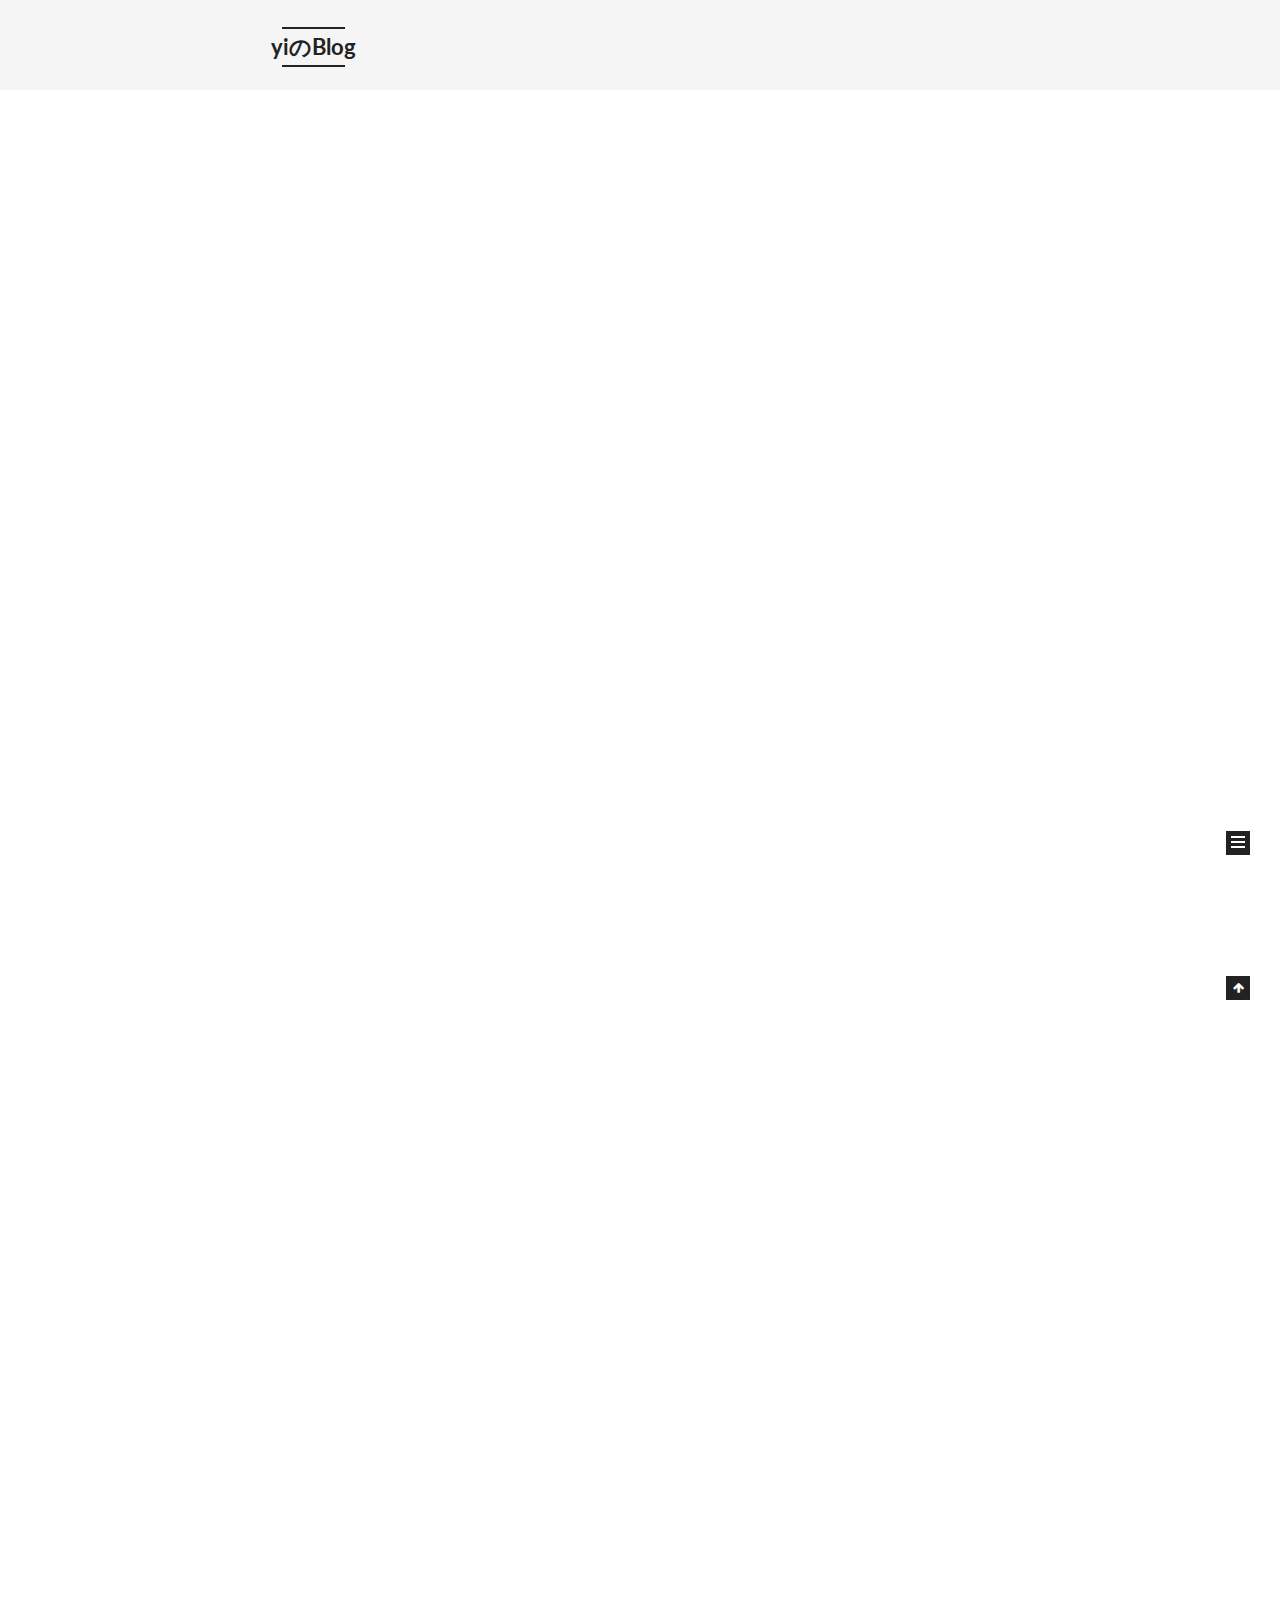
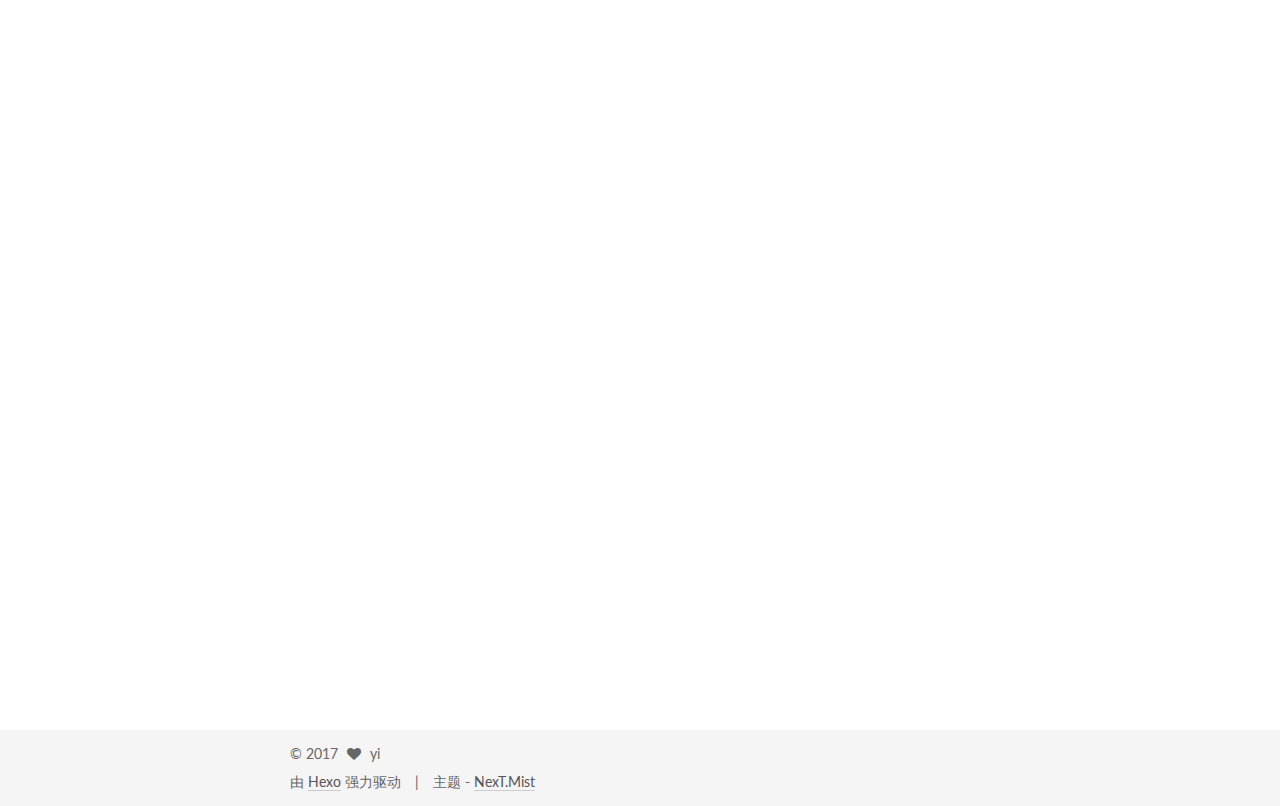
<file: index.html>
<!doctype html>



  


<html class="theme-next mist use-motion" lang="zh-Hans">
<head>
  <meta charset="UTF-8"/>
<meta http-equiv="X-UA-Compatible" content="IE=edge" />
<meta name="viewport" content="width=device-width, initial-scale=1, maximum-scale=1"/>






<meta http-equiv="Cache-Control" content="no-transform" />
<meta http-equiv="Cache-Control" content="no-siteapp" />















  
  
  <link href="/lib/fancybox/source/jquery.fancybox.css?v=2.1.5" rel="stylesheet" type="text/css" />




  
  
  
  

  
    
    
  

  

  

  

  

  
    
    
    <link href="//fonts.googleapis.com/css?family=Lato:300,300italic,400,400italic,700,700italic&subset=latin,latin-ext" rel="stylesheet" type="text/css">
  






<link href="/lib/font-awesome/css/font-awesome.min.css?v=4.6.2" rel="stylesheet" type="text/css" />

<link href="/css/main.css?v=5.1.1" rel="stylesheet" type="text/css" />


  <meta name="keywords" content="Hexo, NexT" />








  <link rel="shortcut icon" type="image/x-icon" href="/favicon.ico?v=5.1.1" />






<meta name="description" content="且听风吟">
<meta property="og:type" content="website">
<meta property="og:title" content="yiのBlog">
<meta property="og:url" content="https:whoamiyi.github.io/index.html">
<meta property="og:site_name" content="yiのBlog">
<meta property="og:description" content="且听风吟">
<meta name="twitter:card" content="summary">
<meta name="twitter:title" content="yiのBlog">
<meta name="twitter:description" content="且听风吟">



<script type="text/javascript" id="hexo.configurations">
  var NexT = window.NexT || {};
  var CONFIG = {
    root: '/',
    scheme: 'Mist',
    sidebar: {"position":"left","display":"post","offset":12,"offset_float":0,"b2t":false,"scrollpercent":false},
    fancybox: true,
    motion: true,
    duoshuo: {
      userId: '0',
      author: '博主'
    },
    algolia: {
      applicationID: '',
      apiKey: '',
      indexName: '',
      hits: {"per_page":10},
      labels: {"input_placeholder":"Search for Posts","hits_empty":"We didn't find any results for the search: ${query}","hits_stats":"${hits} results found in ${time} ms"}
    }
  };
</script>



  <link rel="canonical" href="https:whoamiyi.github.io/"/>





  <title>yiのBlog</title>
</head>

<body itemscope itemtype="http://schema.org/WebPage" lang="zh-Hans">

  





  <script type="text/javascript">
    var _hmt = _hmt || [];
    (function() {
      var hm = document.createElement("script");
      hm.src = "https://hm.baidu.com/hm.js?aee5b10c3900c1196835b0f8fddde52f";
      var s = document.getElementsByTagName("script")[0];
      s.parentNode.insertBefore(hm, s);
    })();
  </script>










  
  
    
  

  <div class="container sidebar-position-left 
   page-home 
 ">
    <div class="headband"></div>

    <header id="header" class="header" itemscope itemtype="http://schema.org/WPHeader">
      <div class="header-inner"><div class="site-brand-wrapper">
  <div class="site-meta ">
    

    <div class="custom-logo-site-title">
      <a href="/"  class="brand" rel="start">
        <span class="logo-line-before"><i></i></span>
        <span class="site-title">yiのBlog</span>
        <span class="logo-line-after"><i></i></span>
      </a>
    </div>
      
        <p class="site-subtitle">月上柳梢头，人约黄昏后。</p>
      
  </div>

  <div class="site-nav-toggle">
    <button>
      <span class="btn-bar"></span>
      <span class="btn-bar"></span>
      <span class="btn-bar"></span>
    </button>
  </div>
</div>

<nav class="site-nav">
  

  
    <ul id="menu" class="menu">
      
        
        <li class="menu-item menu-item-home">
          <a href="/" rel="section">
            
              <i class="menu-item-icon fa fa-fw fa-home"></i> <br />
            
            首页
          </a>
        </li>
      
        
        <li class="menu-item menu-item-categories">
          <a href="/categories" rel="section">
            
              <i class="menu-item-icon fa fa-fw fa-th"></i> <br />
            
            分类
          </a>
        </li>
      
        
        <li class="menu-item menu-item-about">
          <a href="/about" rel="section">
            
              <i class="menu-item-icon fa fa-fw fa-user"></i> <br />
            
            关于
          </a>
        </li>
      
        
        <li class="menu-item menu-item-archives">
          <a href="/archives" rel="section">
            
              <i class="menu-item-icon fa fa-fw fa-archive"></i> <br />
            
            归档
          </a>
        </li>
      
        
        <li class="menu-item menu-item-tags">
          <a href="/tags" rel="section">
            
              <i class="menu-item-icon fa fa-fw fa-tags"></i> <br />
            
            标签
          </a>
        </li>
      

      
    </ul>
  

  
</nav>



 </div>
    </header>

    <main id="main" class="main">
      <div class="main-inner">
        <div class="content-wrap">
          <div id="content" class="content">
            
  <section id="posts" class="posts-expand">
    
      

  

  
  
  

  <article class="post post-type-normal " itemscope itemtype="http://schema.org/Article">
    <link itemprop="mainEntityOfPage" href="https:whoamiyi.github.io/2017/05/14/new-artivle/">

    <span hidden itemprop="author" itemscope itemtype="http://schema.org/Person">
      <meta itemprop="name" content="yi">
      <meta itemprop="description" content="">
      <meta itemprop="image" content="/images/avatar.gif">
    </span>

    <span hidden itemprop="publisher" itemscope itemtype="http://schema.org/Organization">
      <meta itemprop="name" content="yiのBlog">
    </span>

    
      <header class="post-header">

        
        
          <h1 class="post-title" itemprop="name headline">
                
                <a class="post-title-link" href="/2017/05/14/new-artivle/" itemprop="url">尝试写一篇博客</a></h1>
        

        <div class="post-meta">
          <span class="post-time">
            
              <span class="post-meta-item-icon">
                <i class="fa fa-calendar-o"></i>
              </span>
              
                <span class="post-meta-item-text">发表于</span>
              
              <time title="创建于" itemprop="dateCreated datePublished" datetime="2017-05-14T11:56:57+08:00">
                2017-05-14
              </time>
            

            

            
          </span>

          

          
            
              <span class="post-comments-count">
                <span class="post-meta-divider">|</span>
                <span class="post-meta-item-icon">
                  <i class="fa fa-comment-o"></i>
                </span>
                <a href="/2017/05/14/new-artivle/#comments" itemprop="discussionUrl">
                  <span class="post-comments-count disqus-comment-count"
                        data-disqus-identifier="2017/05/14/new-artivle/" itemprop="commentCount"></span>
                </a>
              </span>
            
          

          
          

          

          

          

        </div>
      </header>
    

    <div class="post-body" itemprop="articleBody">

      
      

      
        
          
            <p>编辑中的大纲。恍恍惚惚，嘻嘻呵呵~~~</p>
<h2 id="写尽相思难遂愿（四首）"><a href="#写尽相思难遂愿（四首）" class="headerlink" title="写尽相思难遂愿（四首）"></a>写尽相思难遂愿（四首）</h2><h3 id="又睹旧照"><a href="#又睹旧照" class="headerlink" title="又睹旧照"></a>又睹旧照</h3><figure class="highlight bash"><table><tr><td class="gutter"><pre><div class="line">1</div><div class="line">2</div><div class="line">3</div><div class="line">4</div><div class="line">5</div></pre></td><td class="code"><pre><div class="line"></div><div class="line">折痕斑驳不分明，</div><div class="line">　　旧梦依稀忆映屏。</div><div class="line">　　如花往事盛脑海，</div><div class="line">　　秋波做涛留回声。</div></pre></td></tr></table></figure>
<h3 id="发小真情"><a href="#发小真情" class="headerlink" title="发小真情"></a>发小真情</h3><figure class="highlight bash"><table><tr><td class="gutter"><pre><div class="line">1</div><div class="line">2</div><div class="line">3</div><div class="line">4</div><div class="line">5</div></pre></td><td class="code"><pre><div class="line"></div><div class="line">秋长月冷雨飘零，</div><div class="line">　　几回绸缪忆旧情。</div><div class="line">　　写尽相思难遂愿，</div><div class="line">　　梦里发小伴常行。</div></pre></td></tr></table></figure>
<h3 id="北岳赠画"><a href="#北岳赠画" class="headerlink" title="北岳赠画"></a>北岳赠画</h3><figure class="highlight bash"><table><tr><td class="gutter"><pre><div class="line">1</div><div class="line">2</div><div class="line">3</div><div class="line">4</div><div class="line">5</div></pre></td><td class="code"><pre><div class="line"></div><div class="line">秋山似绣凭栏观，</div><div class="line">　　雨洗翠屏净河湾。</div><div class="line">　　霞彩描云提笔画，</div><div class="line">　　转身赠馈我金兰。</div></pre></td></tr></table></figure>
<h3 id="笔墨心愿"><a href="#笔墨心愿" class="headerlink" title="笔墨心愿"></a>笔墨心愿</h3><figure class="highlight bash"><table><tr><td class="gutter"><pre><div class="line">1</div><div class="line">2</div><div class="line">3</div><div class="line">4</div><div class="line">5</div></pre></td><td class="code"><pre><div class="line"></div><div class="line">墨痕演绎砚心事，</div><div class="line">　　宣纸聆听字泄密。</div><div class="line">　　案牍约定辞章愿，</div><div class="line">　　诗成只为逢伏笔。</div></pre></td></tr></table></figure>
<p>相关推荐：<a href="http://www.jj59.com/jjart/388578.html" target="_blank" rel="external">诗词文库</a></p>

          
        
      
    </div>

    <div>
      
    </div>

    <div>
      
    </div>

    <div>
      
    </div>

    <footer class="post-footer">
      

      

      

      
      
        <div class="post-eof"></div>
      
    </footer>
  </article>


    
      

  

  
  
  

  <article class="post post-type-normal " itemscope itemtype="http://schema.org/Article">
    <link itemprop="mainEntityOfPage" href="https:whoamiyi.github.io/2017/05/14/hello-world/">

    <span hidden itemprop="author" itemscope itemtype="http://schema.org/Person">
      <meta itemprop="name" content="yi">
      <meta itemprop="description" content="">
      <meta itemprop="image" content="/images/avatar.gif">
    </span>

    <span hidden itemprop="publisher" itemscope itemtype="http://schema.org/Organization">
      <meta itemprop="name" content="yiのBlog">
    </span>

    
      <header class="post-header">

        
        
          <h1 class="post-title" itemprop="name headline">
                
                <a class="post-title-link" href="/2017/05/14/hello-world/" itemprop="url">Hello World</a></h1>
        

        <div class="post-meta">
          <span class="post-time">
            
              <span class="post-meta-item-icon">
                <i class="fa fa-calendar-o"></i>
              </span>
              
                <span class="post-meta-item-text">发表于</span>
              
              <time title="创建于" itemprop="dateCreated datePublished" datetime="2017-05-14T11:29:31+08:00">
                2017-05-14
              </time>
            

            

            
          </span>

          

          
            
              <span class="post-comments-count">
                <span class="post-meta-divider">|</span>
                <span class="post-meta-item-icon">
                  <i class="fa fa-comment-o"></i>
                </span>
                <a href="/2017/05/14/hello-world/#comments" itemprop="discussionUrl">
                  <span class="post-comments-count disqus-comment-count"
                        data-disqus-identifier="2017/05/14/hello-world/" itemprop="commentCount"></span>
                </a>
              </span>
            
          

          
          

          

          

          

        </div>
      </header>
    

    <div class="post-body" itemprop="articleBody">

      
      

      
        
          
            <p>Welcome to <a href="https://hexo.io/" target="_blank" rel="external">Hexo</a>! This is your very first post. Check <a href="https://hexo.io/docs/" target="_blank" rel="external">documentation</a> for more info. If you get any problems when using Hexo, you can find the answer in <a href="https://hexo.io/docs/troubleshooting.html" target="_blank" rel="external">troubleshooting</a> or you can ask me on <a href="https://github.com/hexojs/hexo/issues" target="_blank" rel="external">GitHub</a>.</p>
<h2 id="Quick-Start"><a href="#Quick-Start" class="headerlink" title="Quick Start"></a>Quick Start</h2><h3 id="Create-a-new-post"><a href="#Create-a-new-post" class="headerlink" title="Create a new post"></a>Create a new post</h3><figure class="highlight bash"><table><tr><td class="gutter"><pre><div class="line">1</div></pre></td><td class="code"><pre><div class="line">$ hexo new <span class="string">"My New Post"</span></div></pre></td></tr></table></figure>
<p>More info: <a href="https://hexo.io/docs/writing.html" target="_blank" rel="external">Writing</a></p>
<h3 id="Run-server"><a href="#Run-server" class="headerlink" title="Run server"></a>Run server</h3><figure class="highlight bash"><table><tr><td class="gutter"><pre><div class="line">1</div></pre></td><td class="code"><pre><div class="line">$ hexo server</div></pre></td></tr></table></figure>
<p>More info: <a href="https://hexo.io/docs/server.html" target="_blank" rel="external">Server</a></p>
<h3 id="Generate-static-files"><a href="#Generate-static-files" class="headerlink" title="Generate static files"></a>Generate static files</h3><figure class="highlight bash"><table><tr><td class="gutter"><pre><div class="line">1</div></pre></td><td class="code"><pre><div class="line">$ hexo generate</div></pre></td></tr></table></figure>
<p>More info: <a href="https://hexo.io/docs/generating.html" target="_blank" rel="external">Generating</a></p>
<h3 id="Deploy-to-remote-sites"><a href="#Deploy-to-remote-sites" class="headerlink" title="Deploy to remote sites"></a>Deploy to remote sites</h3><figure class="highlight bash"><table><tr><td class="gutter"><pre><div class="line">1</div></pre></td><td class="code"><pre><div class="line">$ hexo deploy</div></pre></td></tr></table></figure>
<p>More info: <a href="http://www.jj59.com/jjart/388578.html" target="_blank" rel="external">诗词</a></p>

          
        
      
    </div>

    <div>
      
    </div>

    <div>
      
    </div>

    <div>
      
    </div>

    <footer class="post-footer">
      

      

      

      
      
        <div class="post-eof"></div>
      
    </footer>
  </article>


    
  </section>

  


          </div>
          


          

        </div>
        
          
  
  <div class="sidebar-toggle">
    <div class="sidebar-toggle-line-wrap">
      <span class="sidebar-toggle-line sidebar-toggle-line-first"></span>
      <span class="sidebar-toggle-line sidebar-toggle-line-middle"></span>
      <span class="sidebar-toggle-line sidebar-toggle-line-last"></span>
    </div>
  </div>

  <aside id="sidebar" class="sidebar">
    <div class="sidebar-inner">

      

      

      <section class="site-overview sidebar-panel sidebar-panel-active">
        <div class="site-author motion-element" itemprop="author" itemscope itemtype="http://schema.org/Person">
          <img class="site-author-image" itemprop="image"
               src="/images/avatar.gif"
               alt="yi" />
          <p class="site-author-name" itemprop="name">yi</p>
           
              <p class="site-description motion-element" itemprop="description">且听风吟</p>
          
        </div>
        <nav class="site-state motion-element">

          
            <div class="site-state-item site-state-posts">
              <a href="/archives">
                <span class="site-state-item-count">2</span>
                <span class="site-state-item-name">日志</span>
              </a>
            </div>
          

          

          
            
            
            <div class="site-state-item site-state-tags">
              
                <span class="site-state-item-count">1</span>
                <span class="site-state-item-name">标签</span>
              
            </div>
          

        </nav>

        

        <div class="links-of-author motion-element">
          
        </div>

        
        

        
        

        


      </section>

      

      

    </div>
  </aside>


        
      </div>
    </main>

    <footer id="footer" class="footer">
      <div class="footer-inner">
        <div class="copyright" >
  
  &copy; 
  <span itemprop="copyrightYear">2017</span>
  <span class="with-love">
    <i class="fa fa-heart"></i>
  </span>
  <span class="author" itemprop="copyrightHolder">yi</span>
</div>


<div class="powered-by">
  由 <a class="theme-link" href="https://hexo.io">Hexo</a> 强力驱动
</div>

<div class="theme-info">
  主题 -
  <a class="theme-link" href="https://github.com/iissnan/hexo-theme-next">
    NexT.Mist
  </a>
</div>


        

        
      </div>
    </footer>

    
      <div class="back-to-top">
        <i class="fa fa-arrow-up"></i>
        
      </div>
    

  </div>

  

<script type="text/javascript">
  if (Object.prototype.toString.call(window.Promise) !== '[object Function]') {
    window.Promise = null;
  }
</script>









  












  
  <script type="text/javascript" src="/lib/jquery/index.js?v=2.1.3"></script>

  
  <script type="text/javascript" src="/lib/fastclick/lib/fastclick.min.js?v=1.0.6"></script>

  
  <script type="text/javascript" src="/lib/jquery_lazyload/jquery.lazyload.js?v=1.9.7"></script>

  
  <script type="text/javascript" src="/lib/velocity/velocity.min.js?v=1.2.1"></script>

  
  <script type="text/javascript" src="/lib/velocity/velocity.ui.min.js?v=1.2.1"></script>

  
  <script type="text/javascript" src="/lib/fancybox/source/jquery.fancybox.pack.js?v=2.1.5"></script>


  


  <script type="text/javascript" src="/js/src/utils.js?v=5.1.1"></script>

  <script type="text/javascript" src="/js/src/motion.js?v=5.1.1"></script>



  
  

  

  


  <script type="text/javascript" src="/js/src/bootstrap.js?v=5.1.1"></script>



  


  

    
      <script id="dsq-count-scr" src="https://yi.disqus.com/count.js" async></script>
    

    

  




	





  





  








  





  

  

  

  

  

</body>
</html>
</file>
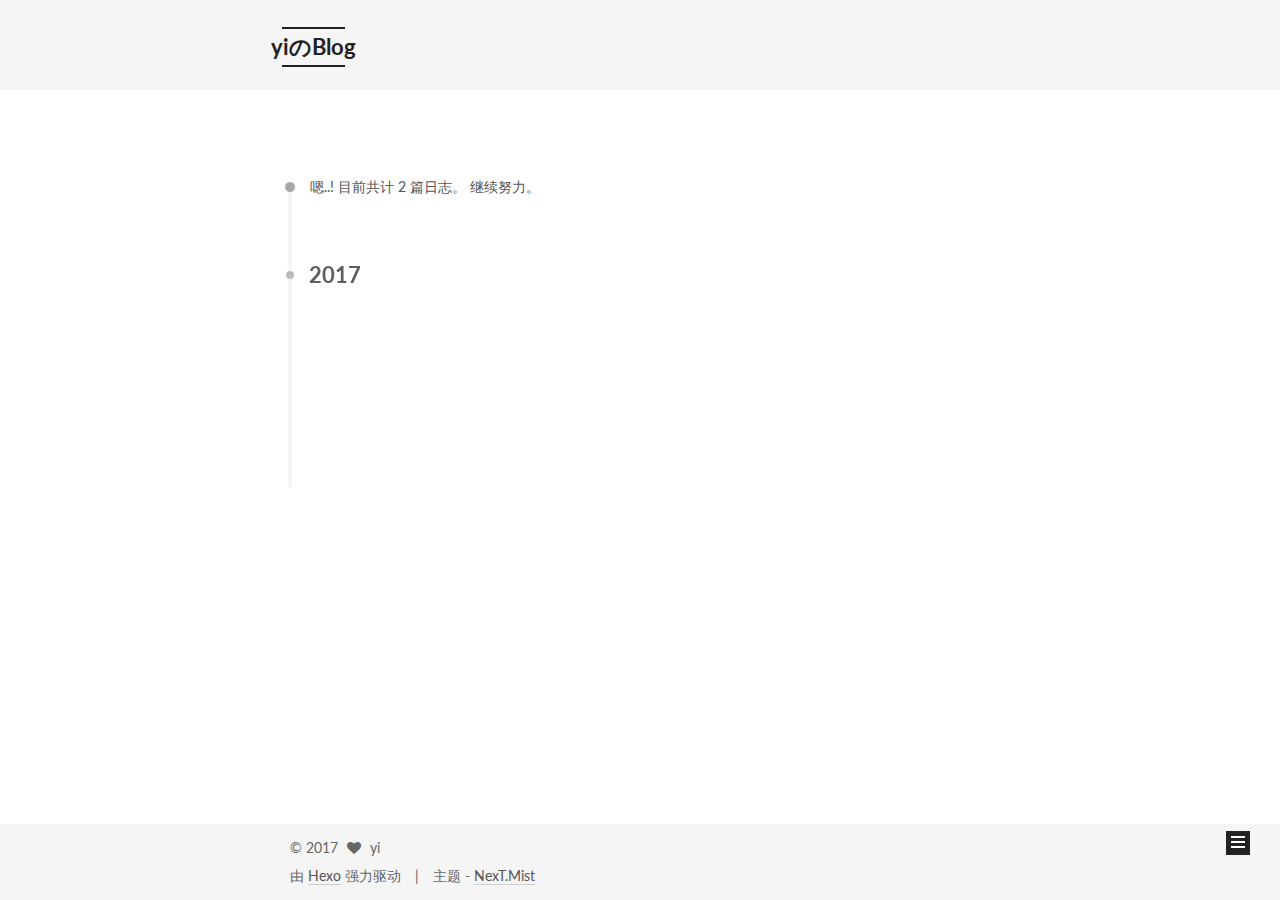
<file: archives/index.html>
<!doctype html>



  


<html class="theme-next mist use-motion" lang="zh-Hans">
<head>
  <meta charset="UTF-8"/>
<meta http-equiv="X-UA-Compatible" content="IE=edge" />
<meta name="viewport" content="width=device-width, initial-scale=1, maximum-scale=1"/>






<meta http-equiv="Cache-Control" content="no-transform" />
<meta http-equiv="Cache-Control" content="no-siteapp" />















  
  
  <link href="/lib/fancybox/source/jquery.fancybox.css?v=2.1.5" rel="stylesheet" type="text/css" />




  
  
  
  

  
    
    
  

  

  

  

  

  
    
    
    <link href="//fonts.googleapis.com/css?family=Lato:300,300italic,400,400italic,700,700italic&subset=latin,latin-ext" rel="stylesheet" type="text/css">
  






<link href="/lib/font-awesome/css/font-awesome.min.css?v=4.6.2" rel="stylesheet" type="text/css" />

<link href="/css/main.css?v=5.1.1" rel="stylesheet" type="text/css" />


  <meta name="keywords" content="Hexo, NexT" />








  <link rel="shortcut icon" type="image/x-icon" href="/favicon.ico?v=5.1.1" />






<meta name="description" content="且听风吟">
<meta property="og:type" content="website">
<meta property="og:title" content="yiのBlog">
<meta property="og:url" content="https:whoamiyi.github.io/archives/index.html">
<meta property="og:site_name" content="yiのBlog">
<meta property="og:description" content="且听风吟">
<meta name="twitter:card" content="summary">
<meta name="twitter:title" content="yiのBlog">
<meta name="twitter:description" content="且听风吟">



<script type="text/javascript" id="hexo.configurations">
  var NexT = window.NexT || {};
  var CONFIG = {
    root: '/',
    scheme: 'Mist',
    sidebar: {"position":"left","display":"post","offset":12,"offset_float":0,"b2t":false,"scrollpercent":false},
    fancybox: true,
    motion: true,
    duoshuo: {
      userId: '0',
      author: '博主'
    },
    algolia: {
      applicationID: '',
      apiKey: '',
      indexName: '',
      hits: {"per_page":10},
      labels: {"input_placeholder":"Search for Posts","hits_empty":"We didn't find any results for the search: ${query}","hits_stats":"${hits} results found in ${time} ms"}
    }
  };
</script>



  <link rel="canonical" href="https:whoamiyi.github.io/archives/"/>





  <title>归档 | yiのBlog</title>
</head>

<body itemscope itemtype="http://schema.org/WebPage" lang="zh-Hans">

  





  <script type="text/javascript">
    var _hmt = _hmt || [];
    (function() {
      var hm = document.createElement("script");
      hm.src = "https://hm.baidu.com/hm.js?aee5b10c3900c1196835b0f8fddde52f";
      var s = document.getElementsByTagName("script")[0];
      s.parentNode.insertBefore(hm, s);
    })();
  </script>










  
  
    
  

  <div class="container sidebar-position-left  page-archive  ">
    <div class="headband"></div>

    <header id="header" class="header" itemscope itemtype="http://schema.org/WPHeader">
      <div class="header-inner"><div class="site-brand-wrapper">
  <div class="site-meta ">
    

    <div class="custom-logo-site-title">
      <a href="/"  class="brand" rel="start">
        <span class="logo-line-before"><i></i></span>
        <span class="site-title">yiのBlog</span>
        <span class="logo-line-after"><i></i></span>
      </a>
    </div>
      
        <p class="site-subtitle">月上柳梢头，人约黄昏后。</p>
      
  </div>

  <div class="site-nav-toggle">
    <button>
      <span class="btn-bar"></span>
      <span class="btn-bar"></span>
      <span class="btn-bar"></span>
    </button>
  </div>
</div>

<nav class="site-nav">
  

  
    <ul id="menu" class="menu">
      
        
        <li class="menu-item menu-item-home">
          <a href="/" rel="section">
            
              <i class="menu-item-icon fa fa-fw fa-home"></i> <br />
            
            首页
          </a>
        </li>
      
        
        <li class="menu-item menu-item-categories">
          <a href="/categories" rel="section">
            
              <i class="menu-item-icon fa fa-fw fa-th"></i> <br />
            
            分类
          </a>
        </li>
      
        
        <li class="menu-item menu-item-about">
          <a href="/about" rel="section">
            
              <i class="menu-item-icon fa fa-fw fa-user"></i> <br />
            
            关于
          </a>
        </li>
      
        
        <li class="menu-item menu-item-archives">
          <a href="/archives" rel="section">
            
              <i class="menu-item-icon fa fa-fw fa-archive"></i> <br />
            
            归档
          </a>
        </li>
      
        
        <li class="menu-item menu-item-tags">
          <a href="/tags" rel="section">
            
              <i class="menu-item-icon fa fa-fw fa-tags"></i> <br />
            
            标签
          </a>
        </li>
      

      
    </ul>
  

  
</nav>



 </div>
    </header>

    <main id="main" class="main">
      <div class="main-inner">
        <div class="content-wrap">
          <div id="content" class="content">
            

  <section id="posts" class="posts-collapse">
    <span class="archive-move-on"></span>

    <span class="archive-page-counter">
      
      
      
        
      
      嗯..! 目前共计 2 篇日志。 继续努力。
    </span>

    

      
      
      

      
        
        <div class="collection-title">
          <h2 class="archive-year motion-element" id="archive-year-2017">2017</h2>
        </div>
      
      

      

  <article class="post post-type-normal" itemscope itemtype="http://schema.org/Article">
    <header class="post-header">

      <h2 class="post-title">
        
            <a class="post-title-link" href="/2017/05/14/new-artivle/" itemprop="url">
              
                <span itemprop="name">尝试写一篇博客</span>
              
            </a>
        
      </h2>

      <div class="post-meta">
        <time class="post-time" itemprop="dateCreated"
              datetime="2017-05-14T11:56:57+08:00"
              content="2017-05-14" >
          05-14
        </time>
      </div>

    </header>
  </article>



    

      
      
      

      
      

      

  <article class="post post-type-normal" itemscope itemtype="http://schema.org/Article">
    <header class="post-header">

      <h2 class="post-title">
        
            <a class="post-title-link" href="/2017/05/14/hello-world/" itemprop="url">
              
                <span itemprop="name">Hello World</span>
              
            </a>
        
      </h2>

      <div class="post-meta">
        <time class="post-time" itemprop="dateCreated"
              datetime="2017-05-14T11:29:31+08:00"
              content="2017-05-14" >
          05-14
        </time>
      </div>

    </header>
  </article>



    

  </section>

  



          </div>
          


          

        </div>
        
          
  
  <div class="sidebar-toggle">
    <div class="sidebar-toggle-line-wrap">
      <span class="sidebar-toggle-line sidebar-toggle-line-first"></span>
      <span class="sidebar-toggle-line sidebar-toggle-line-middle"></span>
      <span class="sidebar-toggle-line sidebar-toggle-line-last"></span>
    </div>
  </div>

  <aside id="sidebar" class="sidebar">
    <div class="sidebar-inner">

      

      

      <section class="site-overview sidebar-panel sidebar-panel-active">
        <div class="site-author motion-element" itemprop="author" itemscope itemtype="http://schema.org/Person">
          <img class="site-author-image" itemprop="image"
               src="/images/avatar.gif"
               alt="yi" />
          <p class="site-author-name" itemprop="name">yi</p>
           
              <p class="site-description motion-element" itemprop="description">且听风吟</p>
          
        </div>
        <nav class="site-state motion-element">

          
            <div class="site-state-item site-state-posts">
              <a href="/archives">
                <span class="site-state-item-count">2</span>
                <span class="site-state-item-name">日志</span>
              </a>
            </div>
          

          

          
            
            
            <div class="site-state-item site-state-tags">
              
                <span class="site-state-item-count">1</span>
                <span class="site-state-item-name">标签</span>
              
            </div>
          

        </nav>

        

        <div class="links-of-author motion-element">
          
        </div>

        
        

        
        

        


      </section>

      

      

    </div>
  </aside>


        
      </div>
    </main>

    <footer id="footer" class="footer">
      <div class="footer-inner">
        <div class="copyright" >
  
  &copy; 
  <span itemprop="copyrightYear">2017</span>
  <span class="with-love">
    <i class="fa fa-heart"></i>
  </span>
  <span class="author" itemprop="copyrightHolder">yi</span>
</div>


<div class="powered-by">
  由 <a class="theme-link" href="https://hexo.io">Hexo</a> 强力驱动
</div>

<div class="theme-info">
  主题 -
  <a class="theme-link" href="https://github.com/iissnan/hexo-theme-next">
    NexT.Mist
  </a>
</div>


        

        
      </div>
    </footer>

    
      <div class="back-to-top">
        <i class="fa fa-arrow-up"></i>
        
      </div>
    

  </div>

  

<script type="text/javascript">
  if (Object.prototype.toString.call(window.Promise) !== '[object Function]') {
    window.Promise = null;
  }
</script>









  












  
  <script type="text/javascript" src="/lib/jquery/index.js?v=2.1.3"></script>

  
  <script type="text/javascript" src="/lib/fastclick/lib/fastclick.min.js?v=1.0.6"></script>

  
  <script type="text/javascript" src="/lib/jquery_lazyload/jquery.lazyload.js?v=1.9.7"></script>

  
  <script type="text/javascript" src="/lib/velocity/velocity.min.js?v=1.2.1"></script>

  
  <script type="text/javascript" src="/lib/velocity/velocity.ui.min.js?v=1.2.1"></script>

  
  <script type="text/javascript" src="/lib/fancybox/source/jquery.fancybox.pack.js?v=2.1.5"></script>


  


  <script type="text/javascript" src="/js/src/utils.js?v=5.1.1"></script>

  <script type="text/javascript" src="/js/src/motion.js?v=5.1.1"></script>



  
  

  
  
    <script type="text/javascript" id="motion.page.archive">
      $('.archive-year').velocity('transition.slideLeftIn');
    </script>
  


  


  <script type="text/javascript" src="/js/src/bootstrap.js?v=5.1.1"></script>



  


  

    
      <script id="dsq-count-scr" src="https://yi.disqus.com/count.js" async></script>
    

    

  




	





  





  








  





  

  

  

  

  

</body>
</html>
</file>
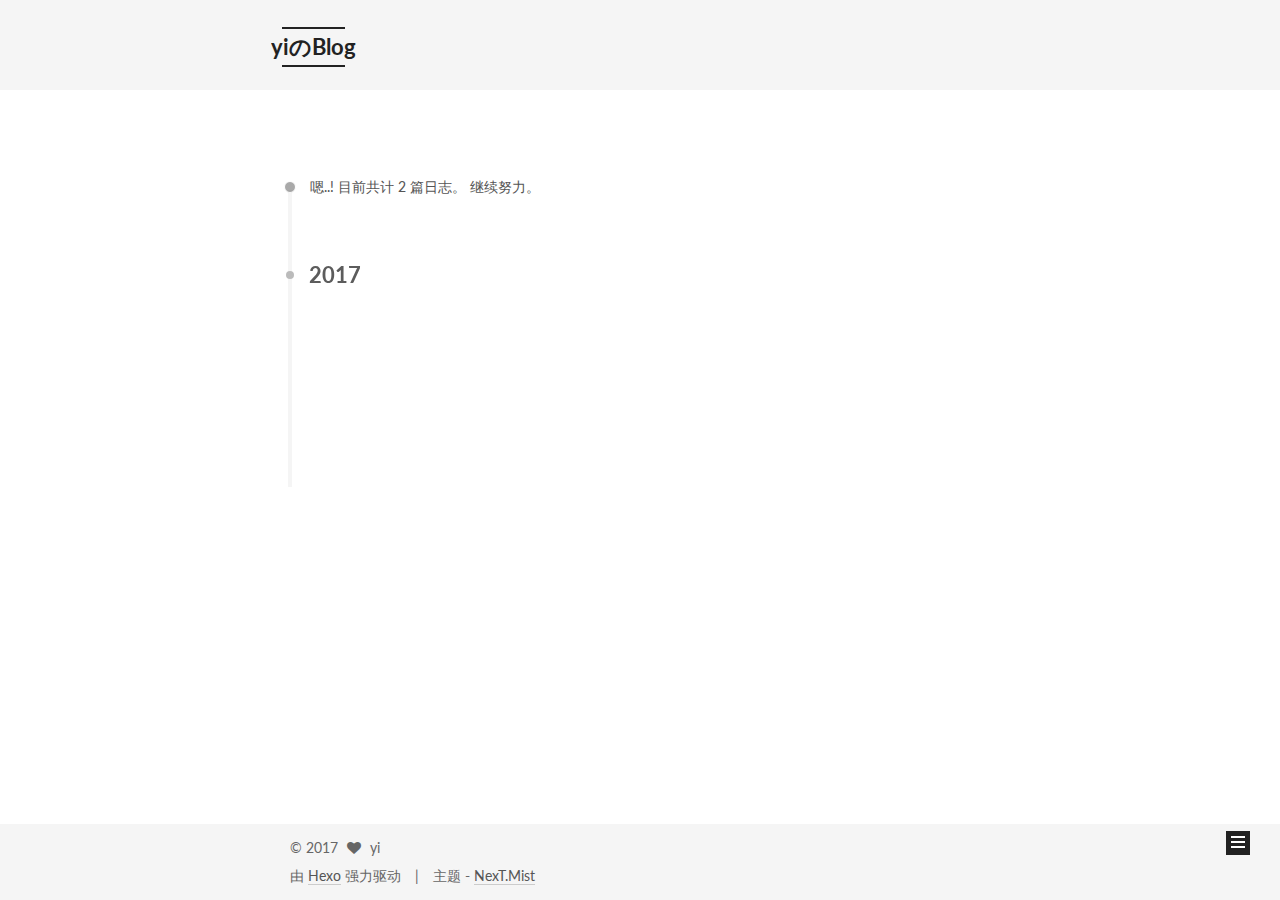
<file: archives/2017/index.html>
<!doctype html>



  


<html class="theme-next mist use-motion" lang="zh-Hans">
<head>
  <meta charset="UTF-8"/>
<meta http-equiv="X-UA-Compatible" content="IE=edge" />
<meta name="viewport" content="width=device-width, initial-scale=1, maximum-scale=1"/>






<meta http-equiv="Cache-Control" content="no-transform" />
<meta http-equiv="Cache-Control" content="no-siteapp" />















  
  
  <link href="/lib/fancybox/source/jquery.fancybox.css?v=2.1.5" rel="stylesheet" type="text/css" />




  
  
  
  

  
    
    
  

  

  

  

  

  
    
    
    <link href="//fonts.googleapis.com/css?family=Lato:300,300italic,400,400italic,700,700italic&subset=latin,latin-ext" rel="stylesheet" type="text/css">
  






<link href="/lib/font-awesome/css/font-awesome.min.css?v=4.6.2" rel="stylesheet" type="text/css" />

<link href="/css/main.css?v=5.1.1" rel="stylesheet" type="text/css" />


  <meta name="keywords" content="Hexo, NexT" />








  <link rel="shortcut icon" type="image/x-icon" href="/favicon.ico?v=5.1.1" />






<meta name="description" content="且听风吟">
<meta property="og:type" content="website">
<meta property="og:title" content="yiのBlog">
<meta property="og:url" content="https:whoamiyi.github.io/archives/2017/index.html">
<meta property="og:site_name" content="yiのBlog">
<meta property="og:description" content="且听风吟">
<meta name="twitter:card" content="summary">
<meta name="twitter:title" content="yiのBlog">
<meta name="twitter:description" content="且听风吟">



<script type="text/javascript" id="hexo.configurations">
  var NexT = window.NexT || {};
  var CONFIG = {
    root: '/',
    scheme: 'Mist',
    sidebar: {"position":"left","display":"post","offset":12,"offset_float":0,"b2t":false,"scrollpercent":false},
    fancybox: true,
    motion: true,
    duoshuo: {
      userId: '0',
      author: '博主'
    },
    algolia: {
      applicationID: '',
      apiKey: '',
      indexName: '',
      hits: {"per_page":10},
      labels: {"input_placeholder":"Search for Posts","hits_empty":"We didn't find any results for the search: ${query}","hits_stats":"${hits} results found in ${time} ms"}
    }
  };
</script>



  <link rel="canonical" href="https:whoamiyi.github.io/archives/2017/"/>





  <title>归档 | yiのBlog</title>
</head>

<body itemscope itemtype="http://schema.org/WebPage" lang="zh-Hans">

  





  <script type="text/javascript">
    var _hmt = _hmt || [];
    (function() {
      var hm = document.createElement("script");
      hm.src = "https://hm.baidu.com/hm.js?aee5b10c3900c1196835b0f8fddde52f";
      var s = document.getElementsByTagName("script")[0];
      s.parentNode.insertBefore(hm, s);
    })();
  </script>










  
  
    
  

  <div class="container sidebar-position-left  page-archive  ">
    <div class="headband"></div>

    <header id="header" class="header" itemscope itemtype="http://schema.org/WPHeader">
      <div class="header-inner"><div class="site-brand-wrapper">
  <div class="site-meta ">
    

    <div class="custom-logo-site-title">
      <a href="/"  class="brand" rel="start">
        <span class="logo-line-before"><i></i></span>
        <span class="site-title">yiのBlog</span>
        <span class="logo-line-after"><i></i></span>
      </a>
    </div>
      
        <p class="site-subtitle">月上柳梢头，人约黄昏后。</p>
      
  </div>

  <div class="site-nav-toggle">
    <button>
      <span class="btn-bar"></span>
      <span class="btn-bar"></span>
      <span class="btn-bar"></span>
    </button>
  </div>
</div>

<nav class="site-nav">
  

  
    <ul id="menu" class="menu">
      
        
        <li class="menu-item menu-item-home">
          <a href="/" rel="section">
            
              <i class="menu-item-icon fa fa-fw fa-home"></i> <br />
            
            首页
          </a>
        </li>
      
        
        <li class="menu-item menu-item-categories">
          <a href="/categories" rel="section">
            
              <i class="menu-item-icon fa fa-fw fa-th"></i> <br />
            
            分类
          </a>
        </li>
      
        
        <li class="menu-item menu-item-about">
          <a href="/about" rel="section">
            
              <i class="menu-item-icon fa fa-fw fa-user"></i> <br />
            
            关于
          </a>
        </li>
      
        
        <li class="menu-item menu-item-archives">
          <a href="/archives" rel="section">
            
              <i class="menu-item-icon fa fa-fw fa-archive"></i> <br />
            
            归档
          </a>
        </li>
      
        
        <li class="menu-item menu-item-tags">
          <a href="/tags" rel="section">
            
              <i class="menu-item-icon fa fa-fw fa-tags"></i> <br />
            
            标签
          </a>
        </li>
      

      
    </ul>
  

  
</nav>



 </div>
    </header>

    <main id="main" class="main">
      <div class="main-inner">
        <div class="content-wrap">
          <div id="content" class="content">
            

  <section id="posts" class="posts-collapse">
    <span class="archive-move-on"></span>

    <span class="archive-page-counter">
      
      
      
        
      
      嗯..! 目前共计 2 篇日志。 继续努力。
    </span>

    

      
      
      

      
        
        <div class="collection-title">
          <h2 class="archive-year motion-element" id="archive-year-2017">2017</h2>
        </div>
      
      

      

  <article class="post post-type-normal" itemscope itemtype="http://schema.org/Article">
    <header class="post-header">

      <h2 class="post-title">
        
            <a class="post-title-link" href="/2017/05/14/new-artivle/" itemprop="url">
              
                <span itemprop="name">尝试写一篇博客</span>
              
            </a>
        
      </h2>

      <div class="post-meta">
        <time class="post-time" itemprop="dateCreated"
              datetime="2017-05-14T11:56:57+08:00"
              content="2017-05-14" >
          05-14
        </time>
      </div>

    </header>
  </article>



    

      
      
      

      
      

      

  <article class="post post-type-normal" itemscope itemtype="http://schema.org/Article">
    <header class="post-header">

      <h2 class="post-title">
        
            <a class="post-title-link" href="/2017/05/14/hello-world/" itemprop="url">
              
                <span itemprop="name">Hello World</span>
              
            </a>
        
      </h2>

      <div class="post-meta">
        <time class="post-time" itemprop="dateCreated"
              datetime="2017-05-14T11:29:31+08:00"
              content="2017-05-14" >
          05-14
        </time>
      </div>

    </header>
  </article>



    

  </section>

  



          </div>
          


          

        </div>
        
          
  
  <div class="sidebar-toggle">
    <div class="sidebar-toggle-line-wrap">
      <span class="sidebar-toggle-line sidebar-toggle-line-first"></span>
      <span class="sidebar-toggle-line sidebar-toggle-line-middle"></span>
      <span class="sidebar-toggle-line sidebar-toggle-line-last"></span>
    </div>
  </div>

  <aside id="sidebar" class="sidebar">
    <div class="sidebar-inner">

      

      

      <section class="site-overview sidebar-panel sidebar-panel-active">
        <div class="site-author motion-element" itemprop="author" itemscope itemtype="http://schema.org/Person">
          <img class="site-author-image" itemprop="image"
               src="/images/avatar.gif"
               alt="yi" />
          <p class="site-author-name" itemprop="name">yi</p>
           
              <p class="site-description motion-element" itemprop="description">且听风吟</p>
          
        </div>
        <nav class="site-state motion-element">

          
            <div class="site-state-item site-state-posts">
              <a href="/archives">
                <span class="site-state-item-count">2</span>
                <span class="site-state-item-name">日志</span>
              </a>
            </div>
          

          

          
            
            
            <div class="site-state-item site-state-tags">
              
                <span class="site-state-item-count">1</span>
                <span class="site-state-item-name">标签</span>
              
            </div>
          

        </nav>

        

        <div class="links-of-author motion-element">
          
        </div>

        
        

        
        

        


      </section>

      

      

    </div>
  </aside>


        
      </div>
    </main>

    <footer id="footer" class="footer">
      <div class="footer-inner">
        <div class="copyright" >
  
  &copy; 
  <span itemprop="copyrightYear">2017</span>
  <span class="with-love">
    <i class="fa fa-heart"></i>
  </span>
  <span class="author" itemprop="copyrightHolder">yi</span>
</div>


<div class="powered-by">
  由 <a class="theme-link" href="https://hexo.io">Hexo</a> 强力驱动
</div>

<div class="theme-info">
  主题 -
  <a class="theme-link" href="https://github.com/iissnan/hexo-theme-next">
    NexT.Mist
  </a>
</div>


        

        
      </div>
    </footer>

    
      <div class="back-to-top">
        <i class="fa fa-arrow-up"></i>
        
      </div>
    

  </div>

  

<script type="text/javascript">
  if (Object.prototype.toString.call(window.Promise) !== '[object Function]') {
    window.Promise = null;
  }
</script>









  












  
  <script type="text/javascript" src="/lib/jquery/index.js?v=2.1.3"></script>

  
  <script type="text/javascript" src="/lib/fastclick/lib/fastclick.min.js?v=1.0.6"></script>

  
  <script type="text/javascript" src="/lib/jquery_lazyload/jquery.lazyload.js?v=1.9.7"></script>

  
  <script type="text/javascript" src="/lib/velocity/velocity.min.js?v=1.2.1"></script>

  
  <script type="text/javascript" src="/lib/velocity/velocity.ui.min.js?v=1.2.1"></script>

  
  <script type="text/javascript" src="/lib/fancybox/source/jquery.fancybox.pack.js?v=2.1.5"></script>


  


  <script type="text/javascript" src="/js/src/utils.js?v=5.1.1"></script>

  <script type="text/javascript" src="/js/src/motion.js?v=5.1.1"></script>



  
  

  
  
    <script type="text/javascript" id="motion.page.archive">
      $('.archive-year').velocity('transition.slideLeftIn');
    </script>
  


  


  <script type="text/javascript" src="/js/src/bootstrap.js?v=5.1.1"></script>



  


  

    
      <script id="dsq-count-scr" src="https://yi.disqus.com/count.js" async></script>
    

    

  




	





  





  








  





  

  

  

  

  

</body>
</html>
</file>
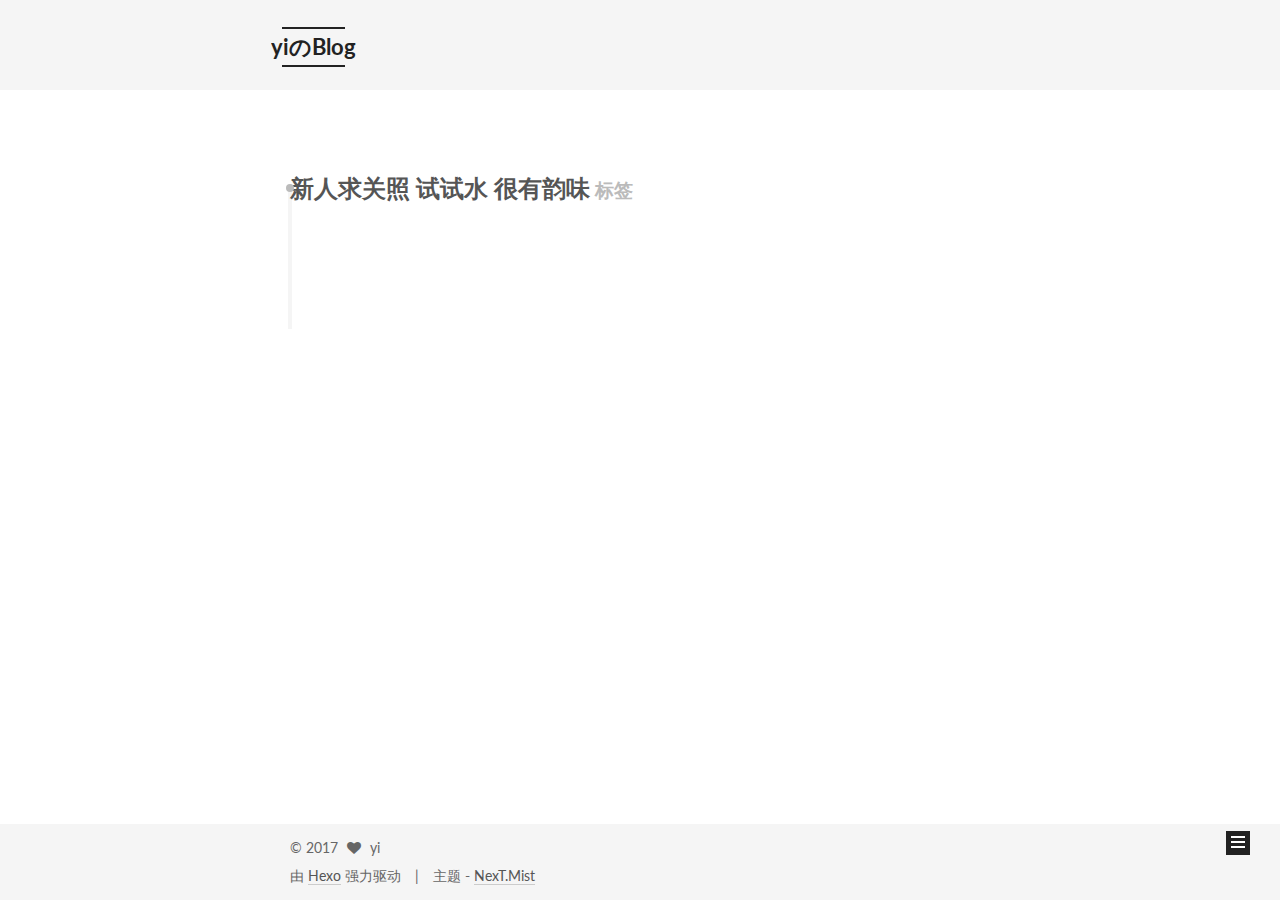
<file: tags/新人求关照-试试水-很有韵味/index.html>
<!doctype html>



  


<html class="theme-next mist use-motion" lang="zh-Hans">
<head>
  <meta charset="UTF-8"/>
<meta http-equiv="X-UA-Compatible" content="IE=edge" />
<meta name="viewport" content="width=device-width, initial-scale=1, maximum-scale=1"/>






<meta http-equiv="Cache-Control" content="no-transform" />
<meta http-equiv="Cache-Control" content="no-siteapp" />















  
  
  <link href="/lib/fancybox/source/jquery.fancybox.css?v=2.1.5" rel="stylesheet" type="text/css" />




  
  
  
  

  
    
    
  

  

  

  

  

  
    
    
    <link href="//fonts.googleapis.com/css?family=Lato:300,300italic,400,400italic,700,700italic&subset=latin,latin-ext" rel="stylesheet" type="text/css">
  






<link href="/lib/font-awesome/css/font-awesome.min.css?v=4.6.2" rel="stylesheet" type="text/css" />

<link href="/css/main.css?v=5.1.1" rel="stylesheet" type="text/css" />


  <meta name="keywords" content="Hexo, NexT" />








  <link rel="shortcut icon" type="image/x-icon" href="/favicon.ico?v=5.1.1" />






<meta name="description" content="且听风吟">
<meta property="og:type" content="website">
<meta property="og:title" content="yiのBlog">
<meta property="og:url" content="https:whoamiyi.github.io/tags/新人求关照-试试水-很有韵味/index.html">
<meta property="og:site_name" content="yiのBlog">
<meta property="og:description" content="且听风吟">
<meta name="twitter:card" content="summary">
<meta name="twitter:title" content="yiのBlog">
<meta name="twitter:description" content="且听风吟">



<script type="text/javascript" id="hexo.configurations">
  var NexT = window.NexT || {};
  var CONFIG = {
    root: '/',
    scheme: 'Mist',
    sidebar: {"position":"left","display":"post","offset":12,"offset_float":0,"b2t":false,"scrollpercent":false},
    fancybox: true,
    motion: true,
    duoshuo: {
      userId: '0',
      author: '博主'
    },
    algolia: {
      applicationID: '',
      apiKey: '',
      indexName: '',
      hits: {"per_page":10},
      labels: {"input_placeholder":"Search for Posts","hits_empty":"We didn't find any results for the search: ${query}","hits_stats":"${hits} results found in ${time} ms"}
    }
  };
</script>



  <link rel="canonical" href="https:whoamiyi.github.io/tags/新人求关照-试试水-很有韵味/"/>





  <title>标签: 新人求关照  试试水 很有韵味 | yiのBlog</title>
</head>

<body itemscope itemtype="http://schema.org/WebPage" lang="zh-Hans">

  





  <script type="text/javascript">
    var _hmt = _hmt || [];
    (function() {
      var hm = document.createElement("script");
      hm.src = "https://hm.baidu.com/hm.js?aee5b10c3900c1196835b0f8fddde52f";
      var s = document.getElementsByTagName("script")[0];
      s.parentNode.insertBefore(hm, s);
    })();
  </script>










  
  
    
  

  <div class="container sidebar-position-left  ">
    <div class="headband"></div>

    <header id="header" class="header" itemscope itemtype="http://schema.org/WPHeader">
      <div class="header-inner"><div class="site-brand-wrapper">
  <div class="site-meta ">
    

    <div class="custom-logo-site-title">
      <a href="/"  class="brand" rel="start">
        <span class="logo-line-before"><i></i></span>
        <span class="site-title">yiのBlog</span>
        <span class="logo-line-after"><i></i></span>
      </a>
    </div>
      
        <p class="site-subtitle">月上柳梢头，人约黄昏后。</p>
      
  </div>

  <div class="site-nav-toggle">
    <button>
      <span class="btn-bar"></span>
      <span class="btn-bar"></span>
      <span class="btn-bar"></span>
    </button>
  </div>
</div>

<nav class="site-nav">
  

  
    <ul id="menu" class="menu">
      
        
        <li class="menu-item menu-item-home">
          <a href="/" rel="section">
            
              <i class="menu-item-icon fa fa-fw fa-home"></i> <br />
            
            首页
          </a>
        </li>
      
        
        <li class="menu-item menu-item-categories">
          <a href="/categories" rel="section">
            
              <i class="menu-item-icon fa fa-fw fa-th"></i> <br />
            
            分类
          </a>
        </li>
      
        
        <li class="menu-item menu-item-about">
          <a href="/about" rel="section">
            
              <i class="menu-item-icon fa fa-fw fa-user"></i> <br />
            
            关于
          </a>
        </li>
      
        
        <li class="menu-item menu-item-archives">
          <a href="/archives" rel="section">
            
              <i class="menu-item-icon fa fa-fw fa-archive"></i> <br />
            
            归档
          </a>
        </li>
      
        
        <li class="menu-item menu-item-tags">
          <a href="/tags" rel="section">
            
              <i class="menu-item-icon fa fa-fw fa-tags"></i> <br />
            
            标签
          </a>
        </li>
      

      
    </ul>
  

  
</nav>



 </div>
    </header>

    <main id="main" class="main">
      <div class="main-inner">
        <div class="content-wrap">
          <div id="content" class="content">
            

  <div id="posts" class="posts-collapse">
    <div class="collection-title">
      <h1>新人求关照  试试水 很有韵味<small>标签</small>
      </h1>
    </div>

    
      

  <article class="post post-type-normal" itemscope itemtype="http://schema.org/Article">
    <header class="post-header">

      <h2 class="post-title">
        
            <a class="post-title-link" href="/2017/05/14/new-artivle/" itemprop="url">
              
                <span itemprop="name">尝试写一篇博客</span>
              
            </a>
        
      </h2>

      <div class="post-meta">
        <time class="post-time" itemprop="dateCreated"
              datetime="2017-05-14T11:56:57+08:00"
              content="2017-05-14" >
          05-14
        </time>
      </div>

    </header>
  </article>


    
  </div>

  


          </div>
          


          

        </div>
        
          
  
  <div class="sidebar-toggle">
    <div class="sidebar-toggle-line-wrap">
      <span class="sidebar-toggle-line sidebar-toggle-line-first"></span>
      <span class="sidebar-toggle-line sidebar-toggle-line-middle"></span>
      <span class="sidebar-toggle-line sidebar-toggle-line-last"></span>
    </div>
  </div>

  <aside id="sidebar" class="sidebar">
    <div class="sidebar-inner">

      

      

      <section class="site-overview sidebar-panel sidebar-panel-active">
        <div class="site-author motion-element" itemprop="author" itemscope itemtype="http://schema.org/Person">
          <img class="site-author-image" itemprop="image"
               src="/images/avatar.gif"
               alt="yi" />
          <p class="site-author-name" itemprop="name">yi</p>
           
              <p class="site-description motion-element" itemprop="description">且听风吟</p>
          
        </div>
        <nav class="site-state motion-element">

          
            <div class="site-state-item site-state-posts">
              <a href="/archives">
                <span class="site-state-item-count">2</span>
                <span class="site-state-item-name">日志</span>
              </a>
            </div>
          

          

          
            
            
            <div class="site-state-item site-state-tags">
              
                <span class="site-state-item-count">1</span>
                <span class="site-state-item-name">标签</span>
              
            </div>
          

        </nav>

        

        <div class="links-of-author motion-element">
          
        </div>

        
        

        
        

        


      </section>

      

      

    </div>
  </aside>


        
      </div>
    </main>

    <footer id="footer" class="footer">
      <div class="footer-inner">
        <div class="copyright" >
  
  &copy; 
  <span itemprop="copyrightYear">2017</span>
  <span class="with-love">
    <i class="fa fa-heart"></i>
  </span>
  <span class="author" itemprop="copyrightHolder">yi</span>
</div>


<div class="powered-by">
  由 <a class="theme-link" href="https://hexo.io">Hexo</a> 强力驱动
</div>

<div class="theme-info">
  主题 -
  <a class="theme-link" href="https://github.com/iissnan/hexo-theme-next">
    NexT.Mist
  </a>
</div>


        

        
      </div>
    </footer>

    
      <div class="back-to-top">
        <i class="fa fa-arrow-up"></i>
        
      </div>
    

  </div>

  

<script type="text/javascript">
  if (Object.prototype.toString.call(window.Promise) !== '[object Function]') {
    window.Promise = null;
  }
</script>









  












  
  <script type="text/javascript" src="/lib/jquery/index.js?v=2.1.3"></script>

  
  <script type="text/javascript" src="/lib/fastclick/lib/fastclick.min.js?v=1.0.6"></script>

  
  <script type="text/javascript" src="/lib/jquery_lazyload/jquery.lazyload.js?v=1.9.7"></script>

  
  <script type="text/javascript" src="/lib/velocity/velocity.min.js?v=1.2.1"></script>

  
  <script type="text/javascript" src="/lib/velocity/velocity.ui.min.js?v=1.2.1"></script>

  
  <script type="text/javascript" src="/lib/fancybox/source/jquery.fancybox.pack.js?v=2.1.5"></script>


  


  <script type="text/javascript" src="/js/src/utils.js?v=5.1.1"></script>

  <script type="text/javascript" src="/js/src/motion.js?v=5.1.1"></script>



  
  

  

  


  <script type="text/javascript" src="/js/src/bootstrap.js?v=5.1.1"></script>



  


  

    
      <script id="dsq-count-scr" src="https://yi.disqus.com/count.js" async></script>
    

    

  




	





  





  








  





  

  

  

  

  

</body>
</html>
</file>
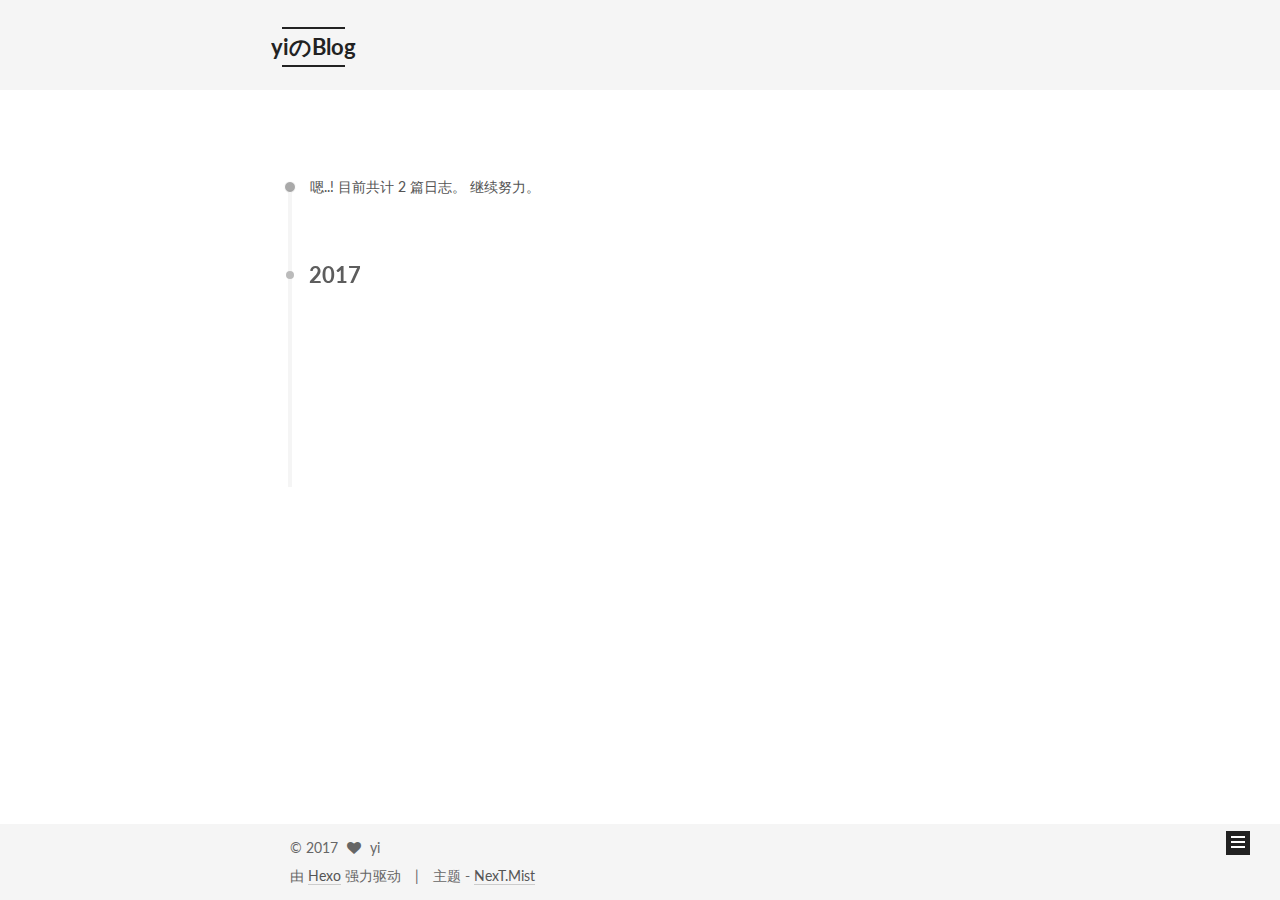
<file: archives/2017/05/index.html>
<!doctype html>



  


<html class="theme-next mist use-motion" lang="zh-Hans">
<head>
  <meta charset="UTF-8"/>
<meta http-equiv="X-UA-Compatible" content="IE=edge" />
<meta name="viewport" content="width=device-width, initial-scale=1, maximum-scale=1"/>






<meta http-equiv="Cache-Control" content="no-transform" />
<meta http-equiv="Cache-Control" content="no-siteapp" />















  
  
  <link href="/lib/fancybox/source/jquery.fancybox.css?v=2.1.5" rel="stylesheet" type="text/css" />




  
  
  
  

  
    
    
  

  

  

  

  

  
    
    
    <link href="//fonts.googleapis.com/css?family=Lato:300,300italic,400,400italic,700,700italic&subset=latin,latin-ext" rel="stylesheet" type="text/css">
  






<link href="/lib/font-awesome/css/font-awesome.min.css?v=4.6.2" rel="stylesheet" type="text/css" />

<link href="/css/main.css?v=5.1.1" rel="stylesheet" type="text/css" />


  <meta name="keywords" content="Hexo, NexT" />








  <link rel="shortcut icon" type="image/x-icon" href="/favicon.ico?v=5.1.1" />






<meta name="description" content="且听风吟">
<meta property="og:type" content="website">
<meta property="og:title" content="yiのBlog">
<meta property="og:url" content="https:whoamiyi.github.io/archives/2017/05/index.html">
<meta property="og:site_name" content="yiのBlog">
<meta property="og:description" content="且听风吟">
<meta name="twitter:card" content="summary">
<meta name="twitter:title" content="yiのBlog">
<meta name="twitter:description" content="且听风吟">



<script type="text/javascript" id="hexo.configurations">
  var NexT = window.NexT || {};
  var CONFIG = {
    root: '/',
    scheme: 'Mist',
    sidebar: {"position":"left","display":"post","offset":12,"offset_float":0,"b2t":false,"scrollpercent":false},
    fancybox: true,
    motion: true,
    duoshuo: {
      userId: '0',
      author: '博主'
    },
    algolia: {
      applicationID: '',
      apiKey: '',
      indexName: '',
      hits: {"per_page":10},
      labels: {"input_placeholder":"Search for Posts","hits_empty":"We didn't find any results for the search: ${query}","hits_stats":"${hits} results found in ${time} ms"}
    }
  };
</script>



  <link rel="canonical" href="https:whoamiyi.github.io/archives/2017/05/"/>





  <title>归档 | yiのBlog</title>
</head>

<body itemscope itemtype="http://schema.org/WebPage" lang="zh-Hans">

  





  <script type="text/javascript">
    var _hmt = _hmt || [];
    (function() {
      var hm = document.createElement("script");
      hm.src = "https://hm.baidu.com/hm.js?aee5b10c3900c1196835b0f8fddde52f";
      var s = document.getElementsByTagName("script")[0];
      s.parentNode.insertBefore(hm, s);
    })();
  </script>










  
  
    
  

  <div class="container sidebar-position-left  page-archive  ">
    <div class="headband"></div>

    <header id="header" class="header" itemscope itemtype="http://schema.org/WPHeader">
      <div class="header-inner"><div class="site-brand-wrapper">
  <div class="site-meta ">
    

    <div class="custom-logo-site-title">
      <a href="/"  class="brand" rel="start">
        <span class="logo-line-before"><i></i></span>
        <span class="site-title">yiのBlog</span>
        <span class="logo-line-after"><i></i></span>
      </a>
    </div>
      
        <p class="site-subtitle">月上柳梢头，人约黄昏后。</p>
      
  </div>

  <div class="site-nav-toggle">
    <button>
      <span class="btn-bar"></span>
      <span class="btn-bar"></span>
      <span class="btn-bar"></span>
    </button>
  </div>
</div>

<nav class="site-nav">
  

  
    <ul id="menu" class="menu">
      
        
        <li class="menu-item menu-item-home">
          <a href="/" rel="section">
            
              <i class="menu-item-icon fa fa-fw fa-home"></i> <br />
            
            首页
          </a>
        </li>
      
        
        <li class="menu-item menu-item-categories">
          <a href="/categories" rel="section">
            
              <i class="menu-item-icon fa fa-fw fa-th"></i> <br />
            
            分类
          </a>
        </li>
      
        
        <li class="menu-item menu-item-about">
          <a href="/about" rel="section">
            
              <i class="menu-item-icon fa fa-fw fa-user"></i> <br />
            
            关于
          </a>
        </li>
      
        
        <li class="menu-item menu-item-archives">
          <a href="/archives" rel="section">
            
              <i class="menu-item-icon fa fa-fw fa-archive"></i> <br />
            
            归档
          </a>
        </li>
      
        
        <li class="menu-item menu-item-tags">
          <a href="/tags" rel="section">
            
              <i class="menu-item-icon fa fa-fw fa-tags"></i> <br />
            
            标签
          </a>
        </li>
      

      
    </ul>
  

  
</nav>



 </div>
    </header>

    <main id="main" class="main">
      <div class="main-inner">
        <div class="content-wrap">
          <div id="content" class="content">
            

  <section id="posts" class="posts-collapse">
    <span class="archive-move-on"></span>

    <span class="archive-page-counter">
      
      
      
        
      
      嗯..! 目前共计 2 篇日志。 继续努力。
    </span>

    

      
      
      

      
        
        <div class="collection-title">
          <h2 class="archive-year motion-element" id="archive-year-2017">2017</h2>
        </div>
      
      

      

  <article class="post post-type-normal" itemscope itemtype="http://schema.org/Article">
    <header class="post-header">

      <h2 class="post-title">
        
            <a class="post-title-link" href="/2017/05/14/new-artivle/" itemprop="url">
              
                <span itemprop="name">尝试写一篇博客</span>
              
            </a>
        
      </h2>

      <div class="post-meta">
        <time class="post-time" itemprop="dateCreated"
              datetime="2017-05-14T11:56:57+08:00"
              content="2017-05-14" >
          05-14
        </time>
      </div>

    </header>
  </article>



    

      
      
      

      
      

      

  <article class="post post-type-normal" itemscope itemtype="http://schema.org/Article">
    <header class="post-header">

      <h2 class="post-title">
        
            <a class="post-title-link" href="/2017/05/14/hello-world/" itemprop="url">
              
                <span itemprop="name">Hello World</span>
              
            </a>
        
      </h2>

      <div class="post-meta">
        <time class="post-time" itemprop="dateCreated"
              datetime="2017-05-14T11:29:31+08:00"
              content="2017-05-14" >
          05-14
        </time>
      </div>

    </header>
  </article>



    

  </section>

  



          </div>
          


          

        </div>
        
          
  
  <div class="sidebar-toggle">
    <div class="sidebar-toggle-line-wrap">
      <span class="sidebar-toggle-line sidebar-toggle-line-first"></span>
      <span class="sidebar-toggle-line sidebar-toggle-line-middle"></span>
      <span class="sidebar-toggle-line sidebar-toggle-line-last"></span>
    </div>
  </div>

  <aside id="sidebar" class="sidebar">
    <div class="sidebar-inner">

      

      

      <section class="site-overview sidebar-panel sidebar-panel-active">
        <div class="site-author motion-element" itemprop="author" itemscope itemtype="http://schema.org/Person">
          <img class="site-author-image" itemprop="image"
               src="/images/avatar.gif"
               alt="yi" />
          <p class="site-author-name" itemprop="name">yi</p>
           
              <p class="site-description motion-element" itemprop="description">且听风吟</p>
          
        </div>
        <nav class="site-state motion-element">

          
            <div class="site-state-item site-state-posts">
              <a href="/archives">
                <span class="site-state-item-count">2</span>
                <span class="site-state-item-name">日志</span>
              </a>
            </div>
          

          

          
            
            
            <div class="site-state-item site-state-tags">
              
                <span class="site-state-item-count">1</span>
                <span class="site-state-item-name">标签</span>
              
            </div>
          

        </nav>

        

        <div class="links-of-author motion-element">
          
        </div>

        
        

        
        

        


      </section>

      

      

    </div>
  </aside>


        
      </div>
    </main>

    <footer id="footer" class="footer">
      <div class="footer-inner">
        <div class="copyright" >
  
  &copy; 
  <span itemprop="copyrightYear">2017</span>
  <span class="with-love">
    <i class="fa fa-heart"></i>
  </span>
  <span class="author" itemprop="copyrightHolder">yi</span>
</div>


<div class="powered-by">
  由 <a class="theme-link" href="https://hexo.io">Hexo</a> 强力驱动
</div>

<div class="theme-info">
  主题 -
  <a class="theme-link" href="https://github.com/iissnan/hexo-theme-next">
    NexT.Mist
  </a>
</div>


        

        
      </div>
    </footer>

    
      <div class="back-to-top">
        <i class="fa fa-arrow-up"></i>
        
      </div>
    

  </div>

  

<script type="text/javascript">
  if (Object.prototype.toString.call(window.Promise) !== '[object Function]') {
    window.Promise = null;
  }
</script>









  












  
  <script type="text/javascript" src="/lib/jquery/index.js?v=2.1.3"></script>

  
  <script type="text/javascript" src="/lib/fastclick/lib/fastclick.min.js?v=1.0.6"></script>

  
  <script type="text/javascript" src="/lib/jquery_lazyload/jquery.lazyload.js?v=1.9.7"></script>

  
  <script type="text/javascript" src="/lib/velocity/velocity.min.js?v=1.2.1"></script>

  
  <script type="text/javascript" src="/lib/velocity/velocity.ui.min.js?v=1.2.1"></script>

  
  <script type="text/javascript" src="/lib/fancybox/source/jquery.fancybox.pack.js?v=2.1.5"></script>


  


  <script type="text/javascript" src="/js/src/utils.js?v=5.1.1"></script>

  <script type="text/javascript" src="/js/src/motion.js?v=5.1.1"></script>



  
  

  
  
    <script type="text/javascript" id="motion.page.archive">
      $('.archive-year').velocity('transition.slideLeftIn');
    </script>
  


  


  <script type="text/javascript" src="/js/src/bootstrap.js?v=5.1.1"></script>



  


  

    
      <script id="dsq-count-scr" src="https://yi.disqus.com/count.js" async></script>
    

    

  




	





  





  








  





  

  

  

  

  

</body>
</html>
</file>
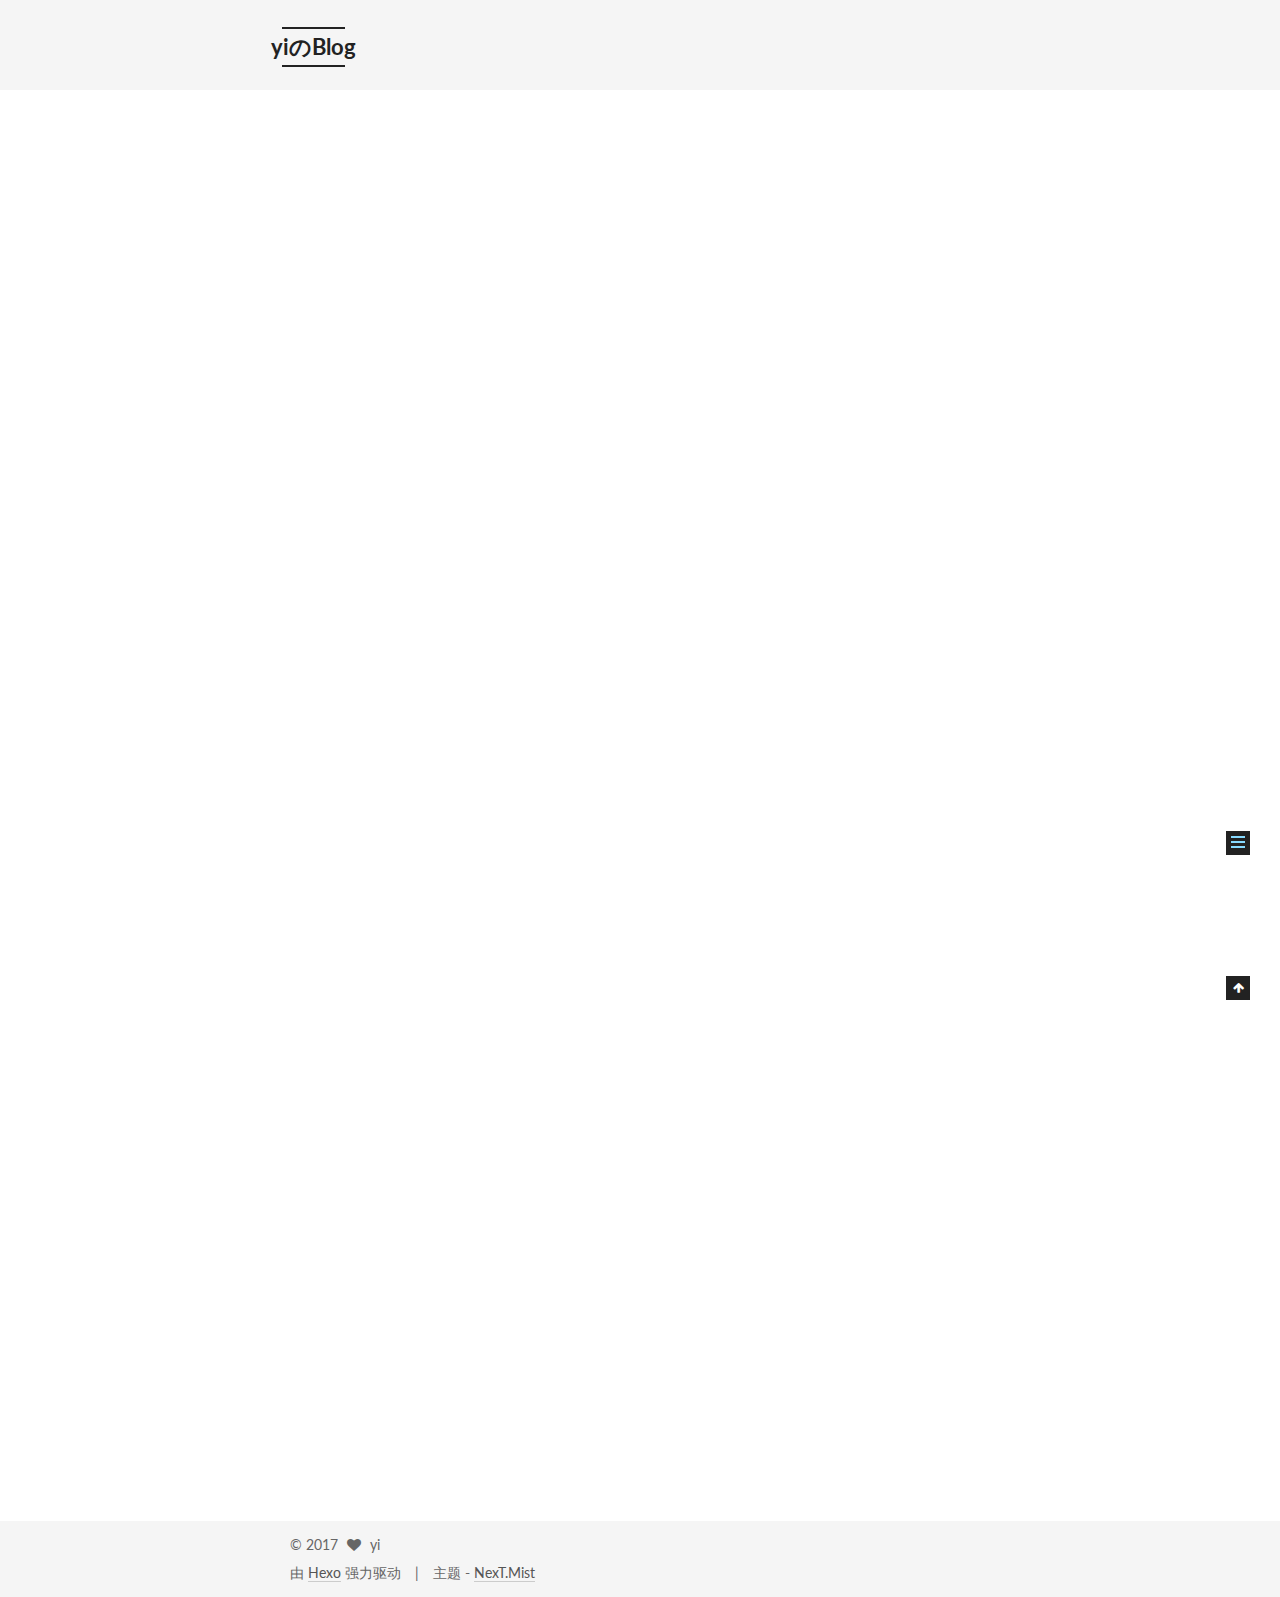
<file: 2017/05/14/hello-world/index.html>
<!doctype html>



  


<html class="theme-next mist use-motion" lang="zh-Hans">
<head>
  <meta charset="UTF-8"/>
<meta http-equiv="X-UA-Compatible" content="IE=edge" />
<meta name="viewport" content="width=device-width, initial-scale=1, maximum-scale=1"/>






<meta http-equiv="Cache-Control" content="no-transform" />
<meta http-equiv="Cache-Control" content="no-siteapp" />















  
  
  <link href="/lib/fancybox/source/jquery.fancybox.css?v=2.1.5" rel="stylesheet" type="text/css" />




  
  
  
  

  
    
    
  

  

  

  

  

  
    
    
    <link href="//fonts.googleapis.com/css?family=Lato:300,300italic,400,400italic,700,700italic&subset=latin,latin-ext" rel="stylesheet" type="text/css">
  






<link href="/lib/font-awesome/css/font-awesome.min.css?v=4.6.2" rel="stylesheet" type="text/css" />

<link href="/css/main.css?v=5.1.1" rel="stylesheet" type="text/css" />


  <meta name="keywords" content="Hexo, NexT" />








  <link rel="shortcut icon" type="image/x-icon" href="/favicon.ico?v=5.1.1" />






<meta name="description" content="Welcome to Hexo! This is your very first post. Check documentation for more info. If you get any problems when using Hexo, you can find the answer in troubleshooting or you can ask me on GitHub. Quick">
<meta property="og:type" content="article">
<meta property="og:title" content="Hello World">
<meta property="og:url" content="https:whoamiyi.github.io/2017/05/14/hello-world/index.html">
<meta property="og:site_name" content="yiのBlog">
<meta property="og:description" content="Welcome to Hexo! This is your very first post. Check documentation for more info. If you get any problems when using Hexo, you can find the answer in troubleshooting or you can ask me on GitHub. Quick">
<meta property="og:updated_time" content="2017-05-14T03:29:31.899Z">
<meta name="twitter:card" content="summary">
<meta name="twitter:title" content="Hello World">
<meta name="twitter:description" content="Welcome to Hexo! This is your very first post. Check documentation for more info. If you get any problems when using Hexo, you can find the answer in troubleshooting or you can ask me on GitHub. Quick">



<script type="text/javascript" id="hexo.configurations">
  var NexT = window.NexT || {};
  var CONFIG = {
    root: '/',
    scheme: 'Mist',
    sidebar: {"position":"left","display":"post","offset":12,"offset_float":0,"b2t":false,"scrollpercent":false},
    fancybox: true,
    motion: true,
    duoshuo: {
      userId: '0',
      author: '博主'
    },
    algolia: {
      applicationID: '',
      apiKey: '',
      indexName: '',
      hits: {"per_page":10},
      labels: {"input_placeholder":"Search for Posts","hits_empty":"We didn't find any results for the search: ${query}","hits_stats":"${hits} results found in ${time} ms"}
    }
  };
</script>



  <link rel="canonical" href="https:whoamiyi.github.io/2017/05/14/hello-world/"/>





  <title>Hello World | yiのBlog</title>
</head>

<body itemscope itemtype="http://schema.org/WebPage" lang="zh-Hans">

  





  <script type="text/javascript">
    var _hmt = _hmt || [];
    (function() {
      var hm = document.createElement("script");
      hm.src = "https://hm.baidu.com/hm.js?aee5b10c3900c1196835b0f8fddde52f";
      var s = document.getElementsByTagName("script")[0];
      s.parentNode.insertBefore(hm, s);
    })();
  </script>










  
  
    
  

  <div class="container sidebar-position-left page-post-detail ">
    <div class="headband"></div>

    <header id="header" class="header" itemscope itemtype="http://schema.org/WPHeader">
      <div class="header-inner"><div class="site-brand-wrapper">
  <div class="site-meta ">
    

    <div class="custom-logo-site-title">
      <a href="/"  class="brand" rel="start">
        <span class="logo-line-before"><i></i></span>
        <span class="site-title">yiのBlog</span>
        <span class="logo-line-after"><i></i></span>
      </a>
    </div>
      
        <p class="site-subtitle">月上柳梢头，人约黄昏后。</p>
      
  </div>

  <div class="site-nav-toggle">
    <button>
      <span class="btn-bar"></span>
      <span class="btn-bar"></span>
      <span class="btn-bar"></span>
    </button>
  </div>
</div>

<nav class="site-nav">
  

  
    <ul id="menu" class="menu">
      
        
        <li class="menu-item menu-item-home">
          <a href="/" rel="section">
            
              <i class="menu-item-icon fa fa-fw fa-home"></i> <br />
            
            首页
          </a>
        </li>
      
        
        <li class="menu-item menu-item-categories">
          <a href="/categories" rel="section">
            
              <i class="menu-item-icon fa fa-fw fa-th"></i> <br />
            
            分类
          </a>
        </li>
      
        
        <li class="menu-item menu-item-about">
          <a href="/about" rel="section">
            
              <i class="menu-item-icon fa fa-fw fa-user"></i> <br />
            
            关于
          </a>
        </li>
      
        
        <li class="menu-item menu-item-archives">
          <a href="/archives" rel="section">
            
              <i class="menu-item-icon fa fa-fw fa-archive"></i> <br />
            
            归档
          </a>
        </li>
      
        
        <li class="menu-item menu-item-tags">
          <a href="/tags" rel="section">
            
              <i class="menu-item-icon fa fa-fw fa-tags"></i> <br />
            
            标签
          </a>
        </li>
      

      
    </ul>
  

  
</nav>



 </div>
    </header>

    <main id="main" class="main">
      <div class="main-inner">
        <div class="content-wrap">
          <div id="content" class="content">
            

  <div id="posts" class="posts-expand">
    

  

  
  
  

  <article class="post post-type-normal " itemscope itemtype="http://schema.org/Article">
    <link itemprop="mainEntityOfPage" href="https:whoamiyi.github.io/2017/05/14/hello-world/">

    <span hidden itemprop="author" itemscope itemtype="http://schema.org/Person">
      <meta itemprop="name" content="yi">
      <meta itemprop="description" content="">
      <meta itemprop="image" content="/images/avatar.gif">
    </span>

    <span hidden itemprop="publisher" itemscope itemtype="http://schema.org/Organization">
      <meta itemprop="name" content="yiのBlog">
    </span>

    
      <header class="post-header">

        
        
          <h1 class="post-title" itemprop="name headline">Hello World</h1>
        

        <div class="post-meta">
          <span class="post-time">
            
              <span class="post-meta-item-icon">
                <i class="fa fa-calendar-o"></i>
              </span>
              
                <span class="post-meta-item-text">发表于</span>
              
              <time title="创建于" itemprop="dateCreated datePublished" datetime="2017-05-14T11:29:31+08:00">
                2017-05-14
              </time>
            

            

            
          </span>

          

          
            
              <span class="post-comments-count">
                <span class="post-meta-divider">|</span>
                <span class="post-meta-item-icon">
                  <i class="fa fa-comment-o"></i>
                </span>
                <a href="/2017/05/14/hello-world/#comments" itemprop="discussionUrl">
                  <span class="post-comments-count disqus-comment-count"
                        data-disqus-identifier="2017/05/14/hello-world/" itemprop="commentCount"></span>
                </a>
              </span>
            
          

          
          

          

          

          

        </div>
      </header>
    

    <div class="post-body" itemprop="articleBody">

      
      

      
        <p>Welcome to <a href="https://hexo.io/" target="_blank" rel="external">Hexo</a>! This is your very first post. Check <a href="https://hexo.io/docs/" target="_blank" rel="external">documentation</a> for more info. If you get any problems when using Hexo, you can find the answer in <a href="https://hexo.io/docs/troubleshooting.html" target="_blank" rel="external">troubleshooting</a> or you can ask me on <a href="https://github.com/hexojs/hexo/issues" target="_blank" rel="external">GitHub</a>.</p>
<h2 id="Quick-Start"><a href="#Quick-Start" class="headerlink" title="Quick Start"></a>Quick Start</h2><h3 id="Create-a-new-post"><a href="#Create-a-new-post" class="headerlink" title="Create a new post"></a>Create a new post</h3><figure class="highlight bash"><table><tr><td class="gutter"><pre><div class="line">1</div></pre></td><td class="code"><pre><div class="line">$ hexo new <span class="string">"My New Post"</span></div></pre></td></tr></table></figure>
<p>More info: <a href="https://hexo.io/docs/writing.html" target="_blank" rel="external">Writing</a></p>
<h3 id="Run-server"><a href="#Run-server" class="headerlink" title="Run server"></a>Run server</h3><figure class="highlight bash"><table><tr><td class="gutter"><pre><div class="line">1</div></pre></td><td class="code"><pre><div class="line">$ hexo server</div></pre></td></tr></table></figure>
<p>More info: <a href="https://hexo.io/docs/server.html" target="_blank" rel="external">Server</a></p>
<h3 id="Generate-static-files"><a href="#Generate-static-files" class="headerlink" title="Generate static files"></a>Generate static files</h3><figure class="highlight bash"><table><tr><td class="gutter"><pre><div class="line">1</div></pre></td><td class="code"><pre><div class="line">$ hexo generate</div></pre></td></tr></table></figure>
<p>More info: <a href="https://hexo.io/docs/generating.html" target="_blank" rel="external">Generating</a></p>
<h3 id="Deploy-to-remote-sites"><a href="#Deploy-to-remote-sites" class="headerlink" title="Deploy to remote sites"></a>Deploy to remote sites</h3><figure class="highlight bash"><table><tr><td class="gutter"><pre><div class="line">1</div></pre></td><td class="code"><pre><div class="line">$ hexo deploy</div></pre></td></tr></table></figure>
<p>More info: <a href="https://hexo.io/docs/deployment.html" target="_blank" rel="external">Deployment</a></p>

      
    </div>

    <div>
      
        
<div id="wechat_subscriber" style="display: block; padding: 10px 0; margin: 20px auto; width: 100%; text-align: center">
    <img id="wechat_subscriber_qcode" src="/uploads/wechat-qcode.jpg" alt="yi wechat" style="width: 200px; max-width: 100%;"/>
    <div>欢迎您扫一扫上面的微信公众号，订阅我的博客！</div>
</div>


      
    </div>

    <div>
      
        

      
    </div>

    <div>
      
        

      
    </div>

    <footer class="post-footer">
      

      
        
      

      

      
      
    </footer>
  </article>



    <div class="post-spread">
      
    </div>
  </div>


          </div>
          


          
  <div class="comments" id="comments">
    
      <div id="disqus_thread">
        <noscript>
          Please enable JavaScript to view the
          <a href="https://disqus.com/?ref_noscript">comments powered by Disqus.</a>
        </noscript>
      </div>
    
  </div>


        </div>
        
          
  
  <div class="sidebar-toggle">
    <div class="sidebar-toggle-line-wrap">
      <span class="sidebar-toggle-line sidebar-toggle-line-first"></span>
      <span class="sidebar-toggle-line sidebar-toggle-line-middle"></span>
      <span class="sidebar-toggle-line sidebar-toggle-line-last"></span>
    </div>
  </div>

  <aside id="sidebar" class="sidebar">
    <div class="sidebar-inner">

      

      
        <ul class="sidebar-nav motion-element">
          <li class="sidebar-nav-toc sidebar-nav-active" data-target="post-toc-wrap" >
            文章目录
          </li>
          <li class="sidebar-nav-overview" data-target="site-overview">
            站点概览
          </li>
        </ul>
      

      <section class="site-overview sidebar-panel">
        <div class="site-author motion-element" itemprop="author" itemscope itemtype="http://schema.org/Person">
          <img class="site-author-image" itemprop="image"
               src="/images/avatar.gif"
               alt="yi" />
          <p class="site-author-name" itemprop="name">yi</p>
           
              <p class="site-description motion-element" itemprop="description">且听风吟</p>
          
        </div>
        <nav class="site-state motion-element">

          
            <div class="site-state-item site-state-posts">
              <a href="/archives">
                <span class="site-state-item-count">1</span>
                <span class="site-state-item-name">日志</span>
              </a>
            </div>
          

          

          

        </nav>

        

        <div class="links-of-author motion-element">
          
        </div>

        
        

        
        

        


      </section>

      
      <!--noindex-->
        <section class="post-toc-wrap motion-element sidebar-panel sidebar-panel-active">
          <div class="post-toc">

            
              
            

            
              <div class="post-toc-content"><ol class="nav"><li class="nav-item nav-level-2"><a class="nav-link" href="#Quick-Start"><span class="nav-number">1.</span> <span class="nav-text">Quick Start</span></a><ol class="nav-child"><li class="nav-item nav-level-3"><a class="nav-link" href="#Create-a-new-post"><span class="nav-number">1.1.</span> <span class="nav-text">Create a new post</span></a></li><li class="nav-item nav-level-3"><a class="nav-link" href="#Run-server"><span class="nav-number">1.2.</span> <span class="nav-text">Run server</span></a></li><li class="nav-item nav-level-3"><a class="nav-link" href="#Generate-static-files"><span class="nav-number">1.3.</span> <span class="nav-text">Generate static files</span></a></li><li class="nav-item nav-level-3"><a class="nav-link" href="#Deploy-to-remote-sites"><span class="nav-number">1.4.</span> <span class="nav-text">Deploy to remote sites</span></a></li></ol></li></ol></div>
            

          </div>
        </section>
      <!--/noindex-->
      

      

    </div>
  </aside>


        
      </div>
    </main>

    <footer id="footer" class="footer">
      <div class="footer-inner">
        <div class="copyright" >
  
  &copy; 
  <span itemprop="copyrightYear">2017</span>
  <span class="with-love">
    <i class="fa fa-heart"></i>
  </span>
  <span class="author" itemprop="copyrightHolder">yi</span>
</div>


<div class="powered-by">
  由 <a class="theme-link" href="https://hexo.io">Hexo</a> 强力驱动
</div>

<div class="theme-info">
  主题 -
  <a class="theme-link" href="https://github.com/iissnan/hexo-theme-next">
    NexT.Mist
  </a>
</div>


        

        
      </div>
    </footer>

    
      <div class="back-to-top">
        <i class="fa fa-arrow-up"></i>
        
      </div>
    

  </div>

  

<script type="text/javascript">
  if (Object.prototype.toString.call(window.Promise) !== '[object Function]') {
    window.Promise = null;
  }
</script>









  












  
  <script type="text/javascript" src="/lib/jquery/index.js?v=2.1.3"></script>

  
  <script type="text/javascript" src="/lib/fastclick/lib/fastclick.min.js?v=1.0.6"></script>

  
  <script type="text/javascript" src="/lib/jquery_lazyload/jquery.lazyload.js?v=1.9.7"></script>

  
  <script type="text/javascript" src="/lib/velocity/velocity.min.js?v=1.2.1"></script>

  
  <script type="text/javascript" src="/lib/velocity/velocity.ui.min.js?v=1.2.1"></script>

  
  <script type="text/javascript" src="/lib/fancybox/source/jquery.fancybox.pack.js?v=2.1.5"></script>


  


  <script type="text/javascript" src="/js/src/utils.js?v=5.1.1"></script>

  <script type="text/javascript" src="/js/src/motion.js?v=5.1.1"></script>



  
  

  
  <script type="text/javascript" src="/js/src/scrollspy.js?v=5.1.1"></script>
<script type="text/javascript" src="/js/src/post-details.js?v=5.1.1"></script>



  


  <script type="text/javascript" src="/js/src/bootstrap.js?v=5.1.1"></script>



  


  

    
      <script id="dsq-count-scr" src="https://yi.disqus.com/count.js" async></script>
    

    
      <script type="text/javascript">
        var disqus_config = function () {
          this.page.url = 'https:whoamiyi.github.io/2017/05/14/hello-world/';
          this.page.identifier = '2017/05/14/hello-world/';
          this.page.title = 'Hello World';
        };
        var d = document, s = d.createElement('script');
        s.src = 'https://yi.disqus.com/embed.js';
        s.setAttribute('data-timestamp', '' + +new Date());
        (d.head || d.body).appendChild(s);
      </script>
    

  




	





  





  








  





  

  

  

  

  

</body>
</html>
</file>
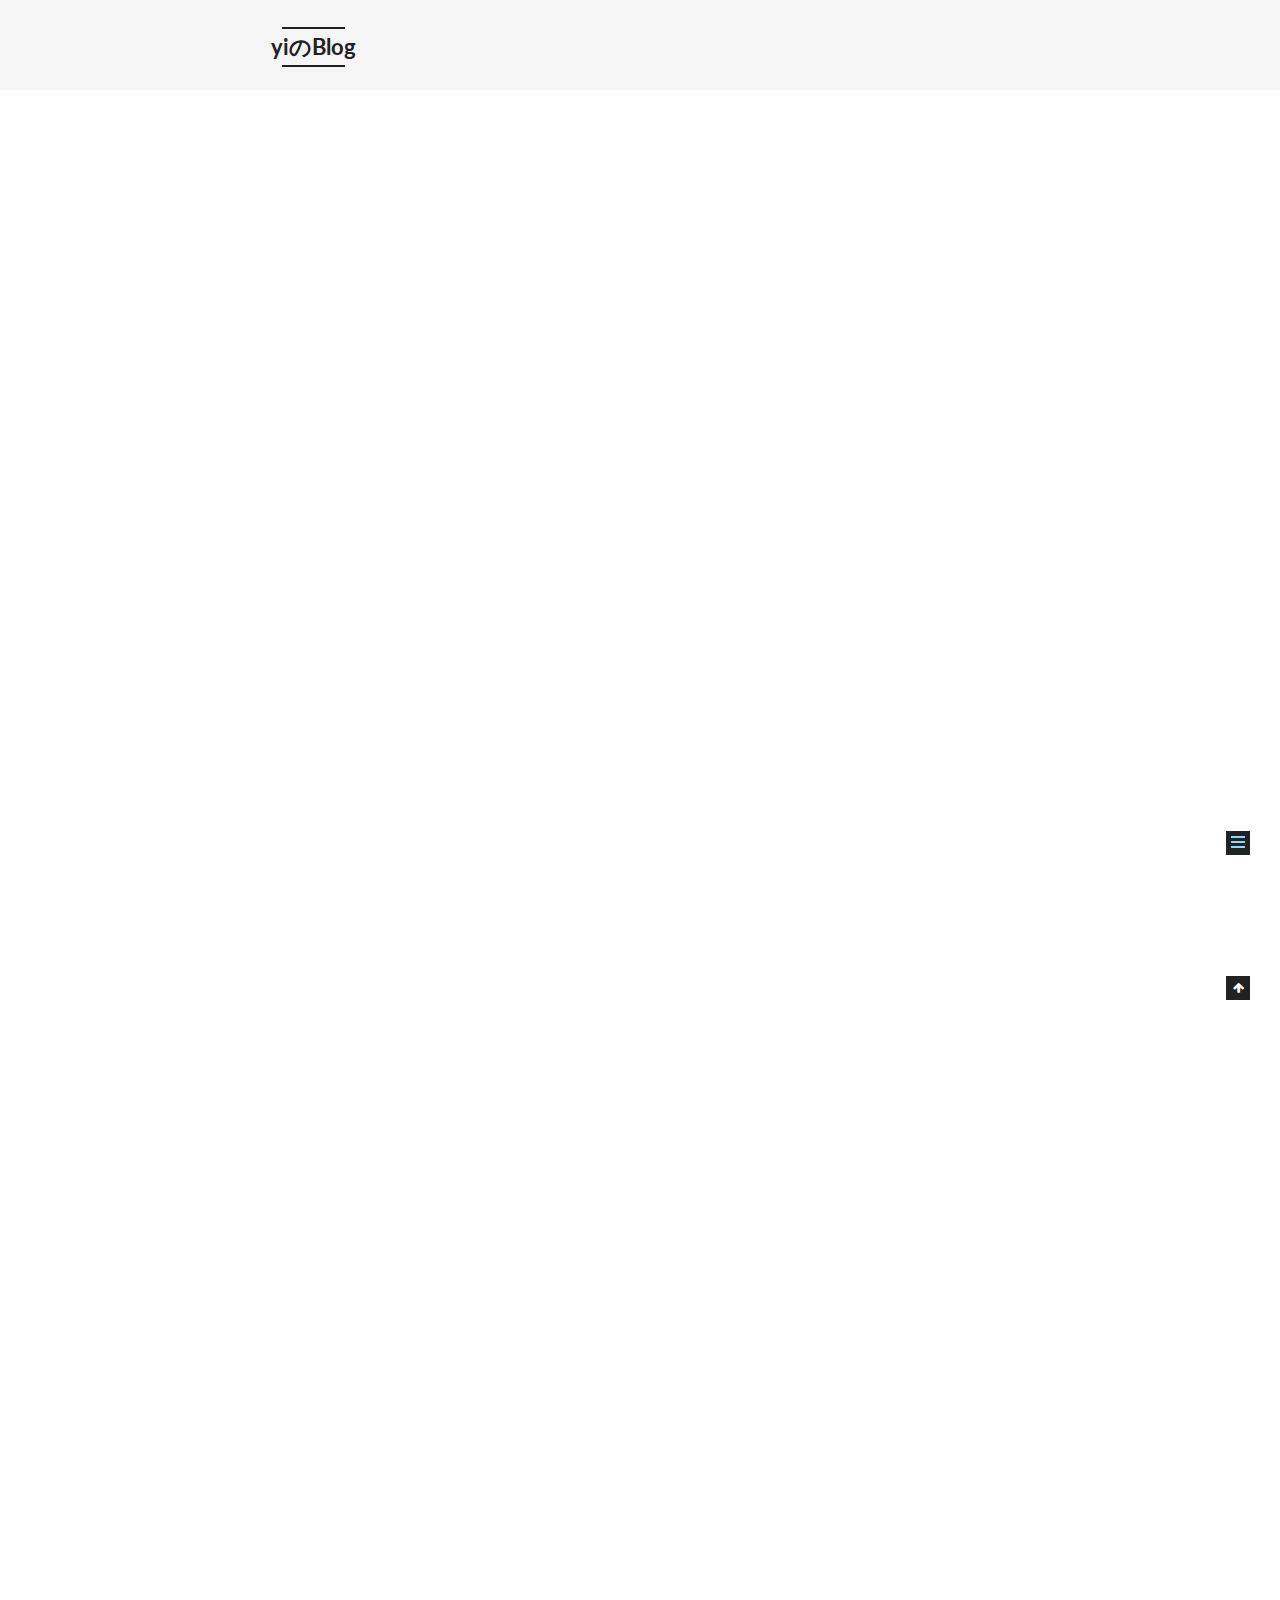
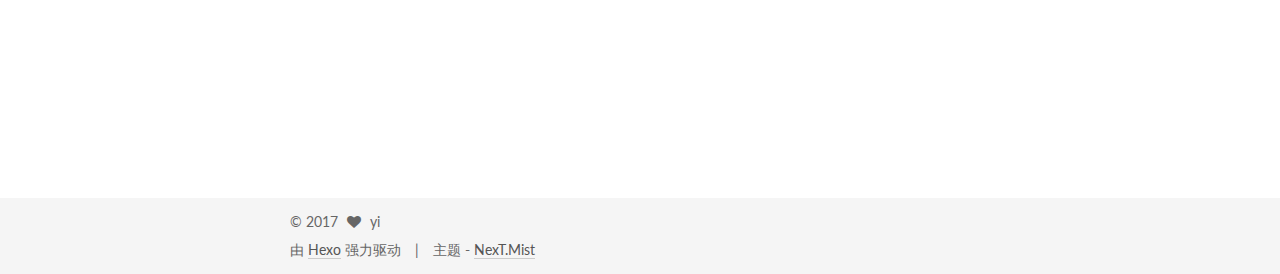
<file: 2017/05/14/new-artivle/index.html>
<!doctype html>



  


<html class="theme-next mist use-motion" lang="zh-Hans">
<head>
  <meta charset="UTF-8"/>
<meta http-equiv="X-UA-Compatible" content="IE=edge" />
<meta name="viewport" content="width=device-width, initial-scale=1, maximum-scale=1"/>






<meta http-equiv="Cache-Control" content="no-transform" />
<meta http-equiv="Cache-Control" content="no-siteapp" />















  
  
  <link href="/lib/fancybox/source/jquery.fancybox.css?v=2.1.5" rel="stylesheet" type="text/css" />




  
  
  
  

  
    
    
  

  

  

  

  

  
    
    
    <link href="//fonts.googleapis.com/css?family=Lato:300,300italic,400,400italic,700,700italic&subset=latin,latin-ext" rel="stylesheet" type="text/css">
  






<link href="/lib/font-awesome/css/font-awesome.min.css?v=4.6.2" rel="stylesheet" type="text/css" />

<link href="/css/main.css?v=5.1.1" rel="stylesheet" type="text/css" />


  <meta name="keywords" content="新人求关照  试试水 很有韵味," />








  <link rel="shortcut icon" type="image/x-icon" href="/favicon.ico?v=5.1.1" />






<meta name="description" content="编辑中的大纲。恍恍惚惚，嘻嘻呵呵~~~ 写尽相思难遂愿（四首）又睹旧照12345折痕斑驳不分明，　　旧梦依稀忆映屏。　　如花往事盛脑海，　　秋波做涛留回声。 发小真情12345秋长月冷雨飘零，　　几回绸缪忆旧情。　　写尽相思难遂愿，　　梦里发小伴常行。 北岳赠画12345秋山似绣凭栏观，　　雨洗翠屏净河湾。　　霞彩描云提笔画，　　转身赠馈我金兰。 笔墨心愿12345墨痕演绎砚心事，　　宣纸聆听字泄">
<meta name="keywords" content="新人求关照  试试水 很有韵味">
<meta property="og:type" content="article">
<meta property="og:title" content="尝试写一篇博客">
<meta property="og:url" content="https:whoamiyi.github.io/2017/05/14/new-artivle/index.html">
<meta property="og:site_name" content="yiのBlog">
<meta property="og:description" content="编辑中的大纲。恍恍惚惚，嘻嘻呵呵~~~ 写尽相思难遂愿（四首）又睹旧照12345折痕斑驳不分明，　　旧梦依稀忆映屏。　　如花往事盛脑海，　　秋波做涛留回声。 发小真情12345秋长月冷雨飘零，　　几回绸缪忆旧情。　　写尽相思难遂愿，　　梦里发小伴常行。 北岳赠画12345秋山似绣凭栏观，　　雨洗翠屏净河湾。　　霞彩描云提笔画，　　转身赠馈我金兰。 笔墨心愿12345墨痕演绎砚心事，　　宣纸聆听字泄">
<meta property="og:updated_time" content="2017-05-14T04:26:11.090Z">
<meta name="twitter:card" content="summary">
<meta name="twitter:title" content="尝试写一篇博客">
<meta name="twitter:description" content="编辑中的大纲。恍恍惚惚，嘻嘻呵呵~~~ 写尽相思难遂愿（四首）又睹旧照12345折痕斑驳不分明，　　旧梦依稀忆映屏。　　如花往事盛脑海，　　秋波做涛留回声。 发小真情12345秋长月冷雨飘零，　　几回绸缪忆旧情。　　写尽相思难遂愿，　　梦里发小伴常行。 北岳赠画12345秋山似绣凭栏观，　　雨洗翠屏净河湾。　　霞彩描云提笔画，　　转身赠馈我金兰。 笔墨心愿12345墨痕演绎砚心事，　　宣纸聆听字泄">



<script type="text/javascript" id="hexo.configurations">
  var NexT = window.NexT || {};
  var CONFIG = {
    root: '/',
    scheme: 'Mist',
    sidebar: {"position":"left","display":"post","offset":12,"offset_float":0,"b2t":false,"scrollpercent":false},
    fancybox: true,
    motion: true,
    duoshuo: {
      userId: '0',
      author: '博主'
    },
    algolia: {
      applicationID: '',
      apiKey: '',
      indexName: '',
      hits: {"per_page":10},
      labels: {"input_placeholder":"Search for Posts","hits_empty":"We didn't find any results for the search: ${query}","hits_stats":"${hits} results found in ${time} ms"}
    }
  };
</script>



  <link rel="canonical" href="https:whoamiyi.github.io/2017/05/14/new-artivle/"/>





  <title>尝试写一篇博客 | yiのBlog</title>
</head>

<body itemscope itemtype="http://schema.org/WebPage" lang="zh-Hans">

  





  <script type="text/javascript">
    var _hmt = _hmt || [];
    (function() {
      var hm = document.createElement("script");
      hm.src = "https://hm.baidu.com/hm.js?aee5b10c3900c1196835b0f8fddde52f";
      var s = document.getElementsByTagName("script")[0];
      s.parentNode.insertBefore(hm, s);
    })();
  </script>










  
  
    
  

  <div class="container sidebar-position-left page-post-detail ">
    <div class="headband"></div>

    <header id="header" class="header" itemscope itemtype="http://schema.org/WPHeader">
      <div class="header-inner"><div class="site-brand-wrapper">
  <div class="site-meta ">
    

    <div class="custom-logo-site-title">
      <a href="/"  class="brand" rel="start">
        <span class="logo-line-before"><i></i></span>
        <span class="site-title">yiのBlog</span>
        <span class="logo-line-after"><i></i></span>
      </a>
    </div>
      
        <p class="site-subtitle">月上柳梢头，人约黄昏后。</p>
      
  </div>

  <div class="site-nav-toggle">
    <button>
      <span class="btn-bar"></span>
      <span class="btn-bar"></span>
      <span class="btn-bar"></span>
    </button>
  </div>
</div>

<nav class="site-nav">
  

  
    <ul id="menu" class="menu">
      
        
        <li class="menu-item menu-item-home">
          <a href="/" rel="section">
            
              <i class="menu-item-icon fa fa-fw fa-home"></i> <br />
            
            首页
          </a>
        </li>
      
        
        <li class="menu-item menu-item-categories">
          <a href="/categories" rel="section">
            
              <i class="menu-item-icon fa fa-fw fa-th"></i> <br />
            
            分类
          </a>
        </li>
      
        
        <li class="menu-item menu-item-about">
          <a href="/about" rel="section">
            
              <i class="menu-item-icon fa fa-fw fa-user"></i> <br />
            
            关于
          </a>
        </li>
      
        
        <li class="menu-item menu-item-archives">
          <a href="/archives" rel="section">
            
              <i class="menu-item-icon fa fa-fw fa-archive"></i> <br />
            
            归档
          </a>
        </li>
      
        
        <li class="menu-item menu-item-tags">
          <a href="/tags" rel="section">
            
              <i class="menu-item-icon fa fa-fw fa-tags"></i> <br />
            
            标签
          </a>
        </li>
      

      
    </ul>
  

  
</nav>



 </div>
    </header>

    <main id="main" class="main">
      <div class="main-inner">
        <div class="content-wrap">
          <div id="content" class="content">
            

  <div id="posts" class="posts-expand">
    

  

  
  
  

  <article class="post post-type-normal " itemscope itemtype="http://schema.org/Article">
    <link itemprop="mainEntityOfPage" href="https:whoamiyi.github.io/2017/05/14/new-artivle/">

    <span hidden itemprop="author" itemscope itemtype="http://schema.org/Person">
      <meta itemprop="name" content="yi">
      <meta itemprop="description" content="">
      <meta itemprop="image" content="/images/avatar.gif">
    </span>

    <span hidden itemprop="publisher" itemscope itemtype="http://schema.org/Organization">
      <meta itemprop="name" content="yiのBlog">
    </span>

    
      <header class="post-header">

        
        
          <h1 class="post-title" itemprop="name headline">尝试写一篇博客</h1>
        

        <div class="post-meta">
          <span class="post-time">
            
              <span class="post-meta-item-icon">
                <i class="fa fa-calendar-o"></i>
              </span>
              
                <span class="post-meta-item-text">发表于</span>
              
              <time title="创建于" itemprop="dateCreated datePublished" datetime="2017-05-14T11:56:57+08:00">
                2017-05-14
              </time>
            

            

            
          </span>

          

          
            
              <span class="post-comments-count">
                <span class="post-meta-divider">|</span>
                <span class="post-meta-item-icon">
                  <i class="fa fa-comment-o"></i>
                </span>
                <a href="/2017/05/14/new-artivle/#comments" itemprop="discussionUrl">
                  <span class="post-comments-count disqus-comment-count"
                        data-disqus-identifier="2017/05/14/new-artivle/" itemprop="commentCount"></span>
                </a>
              </span>
            
          

          
          

          

          

          

        </div>
      </header>
    

    <div class="post-body" itemprop="articleBody">

      
      

      
        <p>编辑中的大纲。恍恍惚惚，嘻嘻呵呵~~~</p>
<h2 id="写尽相思难遂愿（四首）"><a href="#写尽相思难遂愿（四首）" class="headerlink" title="写尽相思难遂愿（四首）"></a>写尽相思难遂愿（四首）</h2><h3 id="又睹旧照"><a href="#又睹旧照" class="headerlink" title="又睹旧照"></a>又睹旧照</h3><figure class="highlight bash"><table><tr><td class="gutter"><pre><div class="line">1</div><div class="line">2</div><div class="line">3</div><div class="line">4</div><div class="line">5</div></pre></td><td class="code"><pre><div class="line"></div><div class="line">折痕斑驳不分明，</div><div class="line">　　旧梦依稀忆映屏。</div><div class="line">　　如花往事盛脑海，</div><div class="line">　　秋波做涛留回声。</div></pre></td></tr></table></figure>
<h3 id="发小真情"><a href="#发小真情" class="headerlink" title="发小真情"></a>发小真情</h3><figure class="highlight bash"><table><tr><td class="gutter"><pre><div class="line">1</div><div class="line">2</div><div class="line">3</div><div class="line">4</div><div class="line">5</div></pre></td><td class="code"><pre><div class="line"></div><div class="line">秋长月冷雨飘零，</div><div class="line">　　几回绸缪忆旧情。</div><div class="line">　　写尽相思难遂愿，</div><div class="line">　　梦里发小伴常行。</div></pre></td></tr></table></figure>
<h3 id="北岳赠画"><a href="#北岳赠画" class="headerlink" title="北岳赠画"></a>北岳赠画</h3><figure class="highlight bash"><table><tr><td class="gutter"><pre><div class="line">1</div><div class="line">2</div><div class="line">3</div><div class="line">4</div><div class="line">5</div></pre></td><td class="code"><pre><div class="line"></div><div class="line">秋山似绣凭栏观，</div><div class="line">　　雨洗翠屏净河湾。</div><div class="line">　　霞彩描云提笔画，</div><div class="line">　　转身赠馈我金兰。</div></pre></td></tr></table></figure>
<h3 id="笔墨心愿"><a href="#笔墨心愿" class="headerlink" title="笔墨心愿"></a>笔墨心愿</h3><figure class="highlight bash"><table><tr><td class="gutter"><pre><div class="line">1</div><div class="line">2</div><div class="line">3</div><div class="line">4</div><div class="line">5</div></pre></td><td class="code"><pre><div class="line"></div><div class="line">墨痕演绎砚心事，</div><div class="line">　　宣纸聆听字泄密。</div><div class="line">　　案牍约定辞章愿，</div><div class="line">　　诗成只为逢伏笔。</div></pre></td></tr></table></figure>
<p>相关推荐：<a href="http://www.jj59.com/jjart/388578.html" target="_blank" rel="external">诗词文库</a></p>

      
    </div>

    <div>
      
        
<div id="wechat_subscriber" style="display: block; padding: 10px 0; margin: 20px auto; width: 100%; text-align: center">
    <img id="wechat_subscriber_qcode" src="/uploads/wechat-qcode.jpg" alt="yi wechat" style="width: 200px; max-width: 100%;"/>
    <div>欢迎您扫一扫上面的微信公众号，订阅我的博客！</div>
</div>


      
    </div>

    <div>
      
        

      
    </div>

    <div>
      
        

      
    </div>

    <footer class="post-footer">
      
        <div class="post-tags">
          
            <a href="/tags/新人求关照-试试水-很有韵味/" rel="tag"># 新人求关照  试试水 很有韵味</a>
          
        </div>
      

      
        
      

      
        <div class="post-nav">
          <div class="post-nav-next post-nav-item">
            
              <a href="/2017/05/14/hello-world/" rel="next" title="Hello World">
                <i class="fa fa-chevron-left"></i> Hello World
              </a>
            
          </div>

          <span class="post-nav-divider"></span>

          <div class="post-nav-prev post-nav-item">
            
          </div>
        </div>
      

      
      
    </footer>
  </article>



    <div class="post-spread">
      
    </div>
  </div>


          </div>
          


          
  <div class="comments" id="comments">
    
      <div id="disqus_thread">
        <noscript>
          Please enable JavaScript to view the
          <a href="https://disqus.com/?ref_noscript">comments powered by Disqus.</a>
        </noscript>
      </div>
    
  </div>


        </div>
        
          
  
  <div class="sidebar-toggle">
    <div class="sidebar-toggle-line-wrap">
      <span class="sidebar-toggle-line sidebar-toggle-line-first"></span>
      <span class="sidebar-toggle-line sidebar-toggle-line-middle"></span>
      <span class="sidebar-toggle-line sidebar-toggle-line-last"></span>
    </div>
  </div>

  <aside id="sidebar" class="sidebar">
    <div class="sidebar-inner">

      

      
        <ul class="sidebar-nav motion-element">
          <li class="sidebar-nav-toc sidebar-nav-active" data-target="post-toc-wrap" >
            文章目录
          </li>
          <li class="sidebar-nav-overview" data-target="site-overview">
            站点概览
          </li>
        </ul>
      

      <section class="site-overview sidebar-panel">
        <div class="site-author motion-element" itemprop="author" itemscope itemtype="http://schema.org/Person">
          <img class="site-author-image" itemprop="image"
               src="/images/avatar.gif"
               alt="yi" />
          <p class="site-author-name" itemprop="name">yi</p>
           
              <p class="site-description motion-element" itemprop="description">且听风吟</p>
          
        </div>
        <nav class="site-state motion-element">

          
            <div class="site-state-item site-state-posts">
              <a href="/archives">
                <span class="site-state-item-count">2</span>
                <span class="site-state-item-name">日志</span>
              </a>
            </div>
          

          

          
            
            
            <div class="site-state-item site-state-tags">
              
                <span class="site-state-item-count">1</span>
                <span class="site-state-item-name">标签</span>
              
            </div>
          

        </nav>

        

        <div class="links-of-author motion-element">
          
        </div>

        
        

        
        

        


      </section>

      
      <!--noindex-->
        <section class="post-toc-wrap motion-element sidebar-panel sidebar-panel-active">
          <div class="post-toc">

            
              
            

            
              <div class="post-toc-content"><ol class="nav"><li class="nav-item nav-level-2"><a class="nav-link" href="#写尽相思难遂愿（四首）"><span class="nav-number">1.</span> <span class="nav-text">写尽相思难遂愿（四首）</span></a><ol class="nav-child"><li class="nav-item nav-level-3"><a class="nav-link" href="#又睹旧照"><span class="nav-number">1.1.</span> <span class="nav-text">又睹旧照</span></a></li><li class="nav-item nav-level-3"><a class="nav-link" href="#发小真情"><span class="nav-number">1.2.</span> <span class="nav-text">发小真情</span></a></li><li class="nav-item nav-level-3"><a class="nav-link" href="#北岳赠画"><span class="nav-number">1.3.</span> <span class="nav-text">北岳赠画</span></a></li><li class="nav-item nav-level-3"><a class="nav-link" href="#笔墨心愿"><span class="nav-number">1.4.</span> <span class="nav-text">笔墨心愿</span></a></li></ol></li></ol></div>
            

          </div>
        </section>
      <!--/noindex-->
      

      

    </div>
  </aside>


        
      </div>
    </main>

    <footer id="footer" class="footer">
      <div class="footer-inner">
        <div class="copyright" >
  
  &copy; 
  <span itemprop="copyrightYear">2017</span>
  <span class="with-love">
    <i class="fa fa-heart"></i>
  </span>
  <span class="author" itemprop="copyrightHolder">yi</span>
</div>


<div class="powered-by">
  由 <a class="theme-link" href="https://hexo.io">Hexo</a> 强力驱动
</div>

<div class="theme-info">
  主题 -
  <a class="theme-link" href="https://github.com/iissnan/hexo-theme-next">
    NexT.Mist
  </a>
</div>


        

        
      </div>
    </footer>

    
      <div class="back-to-top">
        <i class="fa fa-arrow-up"></i>
        
      </div>
    

  </div>

  

<script type="text/javascript">
  if (Object.prototype.toString.call(window.Promise) !== '[object Function]') {
    window.Promise = null;
  }
</script>









  












  
  <script type="text/javascript" src="/lib/jquery/index.js?v=2.1.3"></script>

  
  <script type="text/javascript" src="/lib/fastclick/lib/fastclick.min.js?v=1.0.6"></script>

  
  <script type="text/javascript" src="/lib/jquery_lazyload/jquery.lazyload.js?v=1.9.7"></script>

  
  <script type="text/javascript" src="/lib/velocity/velocity.min.js?v=1.2.1"></script>

  
  <script type="text/javascript" src="/lib/velocity/velocity.ui.min.js?v=1.2.1"></script>

  
  <script type="text/javascript" src="/lib/fancybox/source/jquery.fancybox.pack.js?v=2.1.5"></script>


  


  <script type="text/javascript" src="/js/src/utils.js?v=5.1.1"></script>

  <script type="text/javascript" src="/js/src/motion.js?v=5.1.1"></script>



  
  

  
  <script type="text/javascript" src="/js/src/scrollspy.js?v=5.1.1"></script>
<script type="text/javascript" src="/js/src/post-details.js?v=5.1.1"></script>



  


  <script type="text/javascript" src="/js/src/bootstrap.js?v=5.1.1"></script>



  


  

    
      <script id="dsq-count-scr" src="https://yi.disqus.com/count.js" async></script>
    

    
      <script type="text/javascript">
        var disqus_config = function () {
          this.page.url = 'https:whoamiyi.github.io/2017/05/14/new-artivle/';
          this.page.identifier = '2017/05/14/new-artivle/';
          this.page.title = '尝试写一篇博客';
        };
        var d = document, s = d.createElement('script');
        s.src = 'https://yi.disqus.com/embed.js';
        s.setAttribute('data-timestamp', '' + +new Date());
        (d.head || d.body).appendChild(s);
      </script>
    

  




	





  





  








  





  

  

  

  

  

</body>
</html>
</file>
<file: css/main.css>
/* normalize.css v3.0.2 | MIT License | git.io/normalize */
html {
  font-family: sans-serif; /* 1 */
  -ms-text-size-adjust: 100%; /* 2 */
  -webkit-text-size-adjust: 100%; /* 2 */
}
body {
  margin: 0;
}
article,
aside,
details,
figcaption,
figure,
footer,
header,
hgroup,
main,
menu,
nav,
section,
summary {
  display: block;
}
audio,
canvas,
progress,
video {
  display: inline-block; /* 1 */
  vertical-align: baseline; /* 2 */
}
audio:not([controls]) {
  display: none;
  height: 0;
}
[hidden],
template {
  display: none;
}
a {
  background-color: transparent;
}
a:active,
a:hover {
  outline: 0;
}
abbr[title] {
  border-bottom: 1px dotted;
}
b,
strong {
  font-weight: bold;
}
dfn {
  font-style: italic;
}
h1 {
  font-size: 2em;
  margin: 0.67em 0;
}
mark {
  background: #ff0;
  color: #000;
}
small {
  font-size: 80%;
}
sub,
sup {
  font-size: 75%;
  line-height: 0;
  position: relative;
  vertical-align: baseline;
}
sup {
  top: -0.5em;
}
sub {
  bottom: -0.25em;
}
img {
  border: 0;
}
svg:not(:root) {
  overflow: hidden;
}
figure {
  margin: 1em 40px;
}
hr {
  -moz-box-sizing: content-box;
  box-sizing: content-box;
  height: 0;
}
pre {
  overflow: auto;
}
code,
kbd,
pre,
samp {
  font-family: monospace, monospace;
  font-size: 1em;
}
button,
input,
optgroup,
select,
textarea {
  color: inherit; /* 1 */
  font: inherit; /* 2 */
  margin: 0; /* 3 */
}
button {
  overflow: visible;
}
button,
select {
  text-transform: none;
}
button,
html input[type="button"],
input[type="reset"],
input[type="submit"] {
  -webkit-appearance: button; /* 2 */
  cursor: pointer; /* 3 */
}
button[disabled],
html input[disabled] {
  cursor: default;
}
button::-moz-focus-inner,
input::-moz-focus-inner {
  border: 0;
  padding: 0;
}
input {
  line-height: normal;
}
input[type="checkbox"],
input[type="radio"] {
  box-sizing: border-box; /* 1 */
  padding: 0; /* 2 */
}
input[type="number"]::-webkit-inner-spin-button,
input[type="number"]::-webkit-outer-spin-button {
  height: auto;
}
input[type="search"] {
  -webkit-appearance: textfield; /* 1 */
  -moz-box-sizing: content-box;
  -webkit-box-sizing: content-box; /* 2 */
  box-sizing: content-box;
}
input[type="search"]::-webkit-search-cancel-button,
input[type="search"]::-webkit-search-decoration {
  -webkit-appearance: none;
}
fieldset {
  border: 1px solid #c0c0c0;
  margin: 0 2px;
  padding: 0.35em 0.625em 0.75em;
}
legend {
  border: 0; /* 1 */
  padding: 0; /* 2 */
}
textarea {
  overflow: auto;
}
optgroup {
  font-weight: bold;
}
table {
  border-collapse: collapse;
  border-spacing: 0;
}
td,
th {
  padding: 0;
}
::selection {
  background: #262a30;
  color: #fff;
}
body {
  position: relative;
  font-family: 'Lato', "PingFang SC", "Microsoft YaHei", sans-serif;
  font-size: 14px;
  line-height: 2;
  color: #555;
  background: #fff;
}
@media (max-width: 767px) {
  body {
    padding-right: 0 !important;
  }
}
@media (min-width: 768px) and (max-width: 991px) {
  body {
    padding-right: 0 !important;
  }
}
@media (min-width: 1600px) {
  body {
    font-size: 16px;
  }
}
h1,
h2,
h3,
h4,
h5,
h6 {
  margin: 0;
  padding: 0;
  font-weight: bold;
  line-height: 1.5;
  font-family: 'Lato', "PingFang SC", "Microsoft YaHei", sans-serif;
}
h2,
h3,
h4,
h5,
h6 {
  margin: 20px 0 15px;
}
h1 {
  font-size: 24px;
}
@media (max-width: 767px) {
  h1 {
    font-size: 20px;
  }
}
h2 {
  font-size: 22px;
}
@media (max-width: 767px) {
  h2 {
    font-size: 18px;
  }
}
h3 {
  font-size: 20px;
}
@media (max-width: 767px) {
  h3 {
    font-size: 16px;
  }
}
h4 {
  font-size: 18px;
}
@media (max-width: 767px) {
  h4 {
    font-size: 14px;
  }
}
h5 {
  font-size: 16px;
}
@media (max-width: 767px) {
  h5 {
    font-size: 12px;
  }
}
h6 {
  font-size: 14px;
}
@media (max-width: 767px) {
  h6 {
    font-size: 10px;
  }
}
p {
  margin: 0 0 25px 0;
}
a {
  color: #555;
  text-decoration: none;
  border-bottom: 1px solid #999;
  word-wrap: break-word;
}
a:hover {
  color: #222;
  border-bottom-color: #222;
}
blockquote {
  margin: 0;
  padding: 0;
}
img {
  display: block;
  margin: auto;
  max-width: 100%;
  height: auto;
}
hr {
  margin: 40px 0;
  height: 3px;
  border: none;
  background-color: #ddd;
  background-image: repeating-linear-gradient(-45deg, #fff, #fff 4px, transparent 4px, transparent 8px);
}
blockquote {
  padding: 0 15px;
  color: #666;
  border-left: 4px solid #ddd;
}
blockquote cite::before {
  content: "-";
  padding: 0 5px;
}
dt {
  font-weight: 700;
}
dd {
  margin: 0;
  padding: 0;
}
.text-left {
  text-align: left;
}
.text-center {
  text-align: center;
}
.text-right {
  text-align: right;
}
.text-justify {
  text-align: justify;
}
.text-nowrap {
  white-space: nowrap;
}
.text-lowercase {
  text-transform: lowercase;
}
.text-uppercase {
  text-transform: uppercase;
}
.text-capitalize {
  text-transform: capitalize;
}
.center-block {
  display: block;
  margin-left: auto;
  margin-right: auto;
}
.clearfix:before,
.clearfix:after {
  content: " ";
  display: table;
}
.clearfix:after {
  clear: both;
}
.pullquote {
  width: 45%;
}
.pullquote.left {
  float: left;
  margin-left: 5px;
  margin-right: 10px;
}
.pullquote.right {
  float: right;
  margin-left: 10px;
  margin-right: 5px;
}
.affix.affix.affix {
  position: fixed;
}
.translation {
  margin-top: -20px;
  font-size: 14px;
  color: #999;
}
.scrollbar-measure {
  width: 100px;
  height: 100px;
  overflow: scroll;
  position: absolute;
  top: -9999px;
}
.use-motion .motion-element {
  opacity: 0;
}
table {
  margin: 20px 0;
  width: 100%;
  border-collapse: collapse;
  border-spacing: 0;
  border: 1px solid #ddd;
  font-size: 14px;
  table-layout: fixed;
  word-wrap: break-all;
}
table>tbody>tr:nth-of-type(odd) {
  background-color: #f9f9f9;
}
table>tbody>tr:hover {
  background-color: #f5f5f5;
}
caption,
th,
td {
  padding: 8px;
  text-align: left;
  vertical-align: middle;
  font-weight: normal;
}
th,
td {
  border-bottom: 3px solid #ddd;
  border-right: 1px solid #eee;
}
th {
  padding-bottom: 10px;
  font-weight: 700;
}
td {
  border-bottom-width: 1px;
}
html,
body {
  height: 100%;
}
.container {
  position: relative;
  min-height: 100%;
}
.header-inner {
  margin: 0 auto;
  padding: 100px 0 70px;
  width: 700px;
}
@media (min-width: 1600px) {
  .container .header-inner {
    width: 900px;
  }
}
.main {
  padding-bottom: 150px;
}
.main-inner {
  margin: 0 auto;
  width: 700px;
}
@media (min-width: 1600px) {
  .container .main-inner {
    width: 900px;
  }
}
.footer {
  position: absolute;
  left: 0;
  bottom: 0;
  width: 100%;
  min-height: 50px;
}
.footer-inner {
  box-sizing: border-box;
  margin: 20px auto;
  width: 700px;
}
@media (min-width: 1600px) {
  .container .footer-inner {
    width: 900px;
  }
}
pre,
.highlight {
  overflow: auto;
  margin: 20px 0;
  padding: 0;
  font-size: 13px;
  color: #ccc;
  background: #2d2d2d;
  line-height: 1.6;
}
pre,
code {
  font-family: consolas, Menlo, "PingFang SC", "Microsoft YaHei", monospace;
}
code {
  padding: 2px 4px;
  word-wrap: break-word;
  color: #555;
  background: #eee;
  border-radius: 3px;
  font-size: 13px;
}
pre code {
  padding: 0;
  color: #ccc;
  background: none;
  text-shadow: none;
}
.highlight {
  border-radius: 1px;
}
.highlight pre {
  border: none;
  margin: 0;
  padding: 10px 0;
}
.highlight table {
  margin: 0;
  width: auto;
  border: none;
}
.highlight td {
  border: none;
  padding: 0;
}
.highlight figcaption {
  font-size: 1em;
  color: #ccc;
  line-height: 1em;
  margin-bottom: 1em;
}
.highlight figcaption:before,
.highlight figcaption:after {
  content: " ";
  display: table;
}
.highlight figcaption:after {
  clear: both;
}
.highlight figcaption a {
  float: right;
  color: #ccc;
}
.highlight figcaption a:hover {
  border-bottom-color: #ccc;
}
.highlight .gutter pre {
  padding-left: 10px;
  padding-right: 10px;
  color: #999;
  text-align: right;
  background-color: #1b1b1b;
}
.highlight .code pre {
  width: 100%;
  padding-left: 10px;
  padding-right: 10px;
  background-color: #2d2d2d;
}
.highlight .line {
  height: 20px;
}
.gutter {
  -webkit-user-select: none;
  -moz-user-select: none;
  -ms-user-select: none;
  user-select: none;
}
.gist table {
  width: auto;
}
.gist table td {
  border: none;
}
pre .deletion {
  background: #008000;
}
pre .addition {
  background: #800000;
}
pre .meta {
  color: #c9c;
}
pre .comment {
  color: #999;
}
pre .variable,
pre .attribute,
pre .tag,
pre .regexp,
pre .ruby .constant,
pre .xml .tag .title,
pre .xml .pi,
pre .xml .doctype,
pre .html .doctype,
pre .css .id,
pre .css .class,
pre .css .pseudo {
  color: #f2777a;
}
pre .number,
pre .preprocessor,
pre .built_in,
pre .literal,
pre .params,
pre .constant,
pre .command {
  color: #f99157;
}
pre .ruby .class .title,
pre .css .rules .attribute,
pre .string,
pre .value,
pre .inheritance,
pre .header,
pre .ruby .symbol,
pre .xml .cdata,
pre .special,
pre .number,
pre .formula {
  color: #9c9;
}
pre .title,
pre .css .hexcolor {
  color: #6cc;
}
pre .function,
pre .python .decorator,
pre .python .title,
pre .ruby .function .title,
pre .ruby .title .keyword,
pre .perl .sub,
pre .javascript .title,
pre .coffeescript .title {
  color: #69c;
}
pre .keyword,
pre .javascript .function {
  color: #c9c;
}
.full-image.full-image.full-image {
  border: none;
  max-width: 100%;
  width: auto;
  margin: 20px auto;
}
@media (min-width: 992px) {
  .full-image.full-image.full-image {
    max-width: none;
    width: 110%;
    margin: 25px -5%;
  }
}
.blockquote-center,
.page-home .post-type-quote blockquote,
.page-post-detail .post-type-quote blockquote {
  position: relative;
  margin: 40px 0;
  padding: 0;
  border-left: none;
  text-align: center;
}
.blockquote-center::before,
.page-home .post-type-quote blockquote::before,
.page-post-detail .post-type-quote blockquote::before,
.blockquote-center::after,
.page-home .post-type-quote blockquote::after,
.page-post-detail .post-type-quote blockquote::after {
  position: absolute;
  content: ' ';
  display: block;
  width: 100%;
  height: 24px;
  opacity: 0.2;
  background-repeat: no-repeat;
  background-position: 0 -6px;
  background-size: 22px 22px;
}
.blockquote-center::before,
.page-home .post-type-quote blockquote::before,
.page-post-detail .post-type-quote blockquote::before {
  top: -20px;
  background-image: url("../images/quote-l.svg");
  border-top: 1px solid #ccc;
}
.blockquote-center::after,
.page-home .post-type-quote blockquote::after,
.page-post-detail .post-type-quote blockquote::after {
  bottom: -20px;
  background-image: url("../images/quote-r.svg");
  border-bottom: 1px solid #ccc;
  background-position: 100% 8px;
}
.blockquote-center p,
.page-home .post-type-quote blockquote p,
.page-post-detail .post-type-quote blockquote p,
.blockquote-center div,
.page-home .post-type-quote blockquote div,
.page-post-detail .post-type-quote blockquote div {
  text-align: center;
}
.post .post-body .group-picture img {
  box-sizing: border-box;
  padding: 0 3px;
  border: none;
}
.post .group-picture-row {
  overflow: hidden;
  margin-top: 6px;
}
.post .group-picture-row:first-child {
  margin-top: 0;
}
.post .group-picture-column {
  float: left;
}
.page-post-detail .post-body .group-picture-column {
  float: none;
  margin-top: 10px;
  width: auto !important;
}
.page-post-detail .post-body .group-picture-column img {
  margin: 0 auto;
}
.page-archive .group-picture-container {
  overflow: hidden;
}
.page-archive .group-picture-row {
  float: left;
}
.page-archive .group-picture-row:first-child {
  margin-top: 6px;
}
.page-archive .group-picture-column {
  max-width: 150px;
  max-height: 150px;
}
.note {
  padding: 20px;
  margin: 20px 0;
  border: 1px solid #eee;
  border-left-width: 5px;
  border-radius: 3px;
}
.note h2,
.note h3,
.note h4,
.note h5,
.note h6 {
  margin-top: 0;
  margin-bottom: 5px;
}
.note p:last-child {
  margin-bottom: 0;
}
.note code {
  border-radius: 3px;
}
.note+.note {
  margin-top: -5px;
}
.default {
  border-left-color: #777;
}
.default h2,
.default h3,
.default h4,
.default h5,
.default h6 {
  color: #777;
}
.primary {
  border-left-color: #428bca;
}
.primary h2,
.primary h3,
.primary h4,
.primary h5,
.primary h6 {
  color: #428bca;
}
.success {
  border-left-color: #5cb85c;
}
.success h2,
.success h3,
.success h4,
.success h5,
.success h6 {
  color: #5cb85c;
}
.danger {
  border-left-color: #d9534f;
}
.danger h2,
.danger h3,
.danger h4,
.danger h5,
.danger h6 {
  color: #d9534f;
}
.warning {
  border-left-color: #f0ad4e;
}
.warning h2,
.warning h3,
.warning h4,
.warning h5,
.warning h6 {
  color: #f0ad4e;
}
.info {
  border-left-color: #5bc0de;
}
.info h2,
.info h3,
.info h4,
.info h5,
.info h6 {
  color: #5bc0de;
}
.btn {
  display: inline-block;
  padding: 0 20px;
  font-size: 14px;
  color: #fff;
  background: #222;
  border: 2px solid #222;
  text-decoration: none;
  border-radius: 0;
  transition-property: background-color;
  transition-duration: 0.2s;
  transition-timing-function: ease-in-out;
  transition-delay: 0s;
}
.btn:hover,
.post-button .btn:hover {
  border-color: #222;
  color: #222;
  background: #fff;
}
.btn-bar {
  display: block;
  width: 22px;
  height: 2px;
  background: #555;
  border-radius: 1px;
}
.btn-bar+.btn-bar {
  margin-top: 4px;
}
.pagination {
  margin: 120px 0 40px;
  text-align: center;
  border-top: 1px solid #eee;
}
.page-number-basic,
.pagination .prev,
.pagination .next,
.pagination .page-number,
.pagination .space {
  display: inline-block;
  position: relative;
  top: -1px;
  margin: 0 10px;
  padding: 0 10px;
  line-height: 30px;
}
@media (max-width: 767px) {
  .page-number-basic,
  .pagination .prev,
  .pagination .next,
  .pagination .page-number,
  .pagination .space {
    margin: 0 5px;
  }
}
.pagination .prev,
.pagination .next,
.pagination .page-number {
  border-bottom: 0;
  border-top: 1px solid #eee;
  transition-property: border-color;
  transition-duration: 0.2s;
  transition-timing-function: ease-in-out;
  transition-delay: 0s;
}
.pagination .prev:hover,
.pagination .next:hover,
.pagination .page-number:hover {
  border-top-color: #222;
}
.pagination .space {
  padding: 0;
  margin: 0;
}
.pagination .prev {
  margin-left: 0;
}
.pagination .next {
  margin-right: 0;
}
.pagination .page-number.current {
  color: #fff;
  background: #ccc;
  border-top-color: #ccc;
}
@media (max-width: 767px) {
  .pagination {
    border-top: none;
  }
  .pagination .prev,
  .pagination .next,
  .pagination .page-number {
    margin-bottom: 10px;
    border-top: 0;
    border-bottom: 1px solid #eee;
  }
  .pagination .prev:hover,
  .pagination .next:hover,
  .pagination .page-number:hover {
    border-bottom-color: #222;
  }
}
.comments {
  margin: 60px 20px 0;
}
.tag-cloud {
  text-align: center;
}
.tag-cloud a {
  display: inline-block;
  margin: 10px;
}
.back-to-top {
  box-sizing: border-box;
  position: fixed;
  bottom: -100px;
  right: 30px;
  z-index: 1050;
  padding: 0 6px;
  width: 24px;
  background: #222;
  font-size: 12px;
  opacity: 1;
  color: #fff;
  cursor: pointer;
  text-align: center;
  -webkit-transform: translateZ(0);
  transition-property: bottom;
  transition-duration: 0.2s;
  transition-timing-function: ease-in-out;
  transition-delay: 0s;
}
@media (max-width: 767px) {
  .back-to-top {
    display: none;
  }
}
@media (min-width: 768px) and (max-width: 991px) {
  .back-to-top {
    display: none;
  }
}
.back-to-top.back-to-top-on {
  bottom: 19px;
}
.header {
  background: transparent;
}
.header-inner {
  position: relative;
}
.headband {
  height: 3px;
  background: #222;
}
.site-meta {
  margin: 0;
  text-align: left;
}
@media (max-width: 767px) {
  .site-meta {
    text-align: center;
  }
}
.brand {
  position: relative;
  display: inline-block;
  padding: 0 40px;
  color: #222;
  background: #222;
  border-bottom: none;
}
.brand:hover {
  color: #222;
}
.logo {
  display: inline-block;
  margin-right: 5px;
  line-height: 36px;
  vertical-align: top;
}
.site-title {
  display: inline-block;
  vertical-align: top;
  line-height: 36px;
  font-size: 20px;
  font-weight: normal;
  font-family: 'Lato', "PingFang SC", "Microsoft YaHei", sans-serif;
}
.site-subtitle {
  margin-top: 10px;
  font-size: 13px;
  color: #999;
}
.use-motion .brand {
  opacity: 0;
}
.use-motion .logo,
.use-motion .site-title,
.use-motion .site-subtitle {
  opacity: 0;
  position: relative;
  top: -10px;
}
.site-nav-toggle {
  display: none;
  position: absolute;
  top: 10px;
  left: 10px;
}
@media (max-width: 767px) {
  .site-nav-toggle {
    display: block;
  }
}
.site-nav-toggle button {
  margin-top: 2px;
  padding: 9px 10px;
  background: transparent;
  border: none;
}
@media (max-width: 767px) {
  .site-nav {
    display: none;
    margin: 0 -10px;
    padding: 0 10px;
    clear: both;
    border-top: 1px solid #ddd;
  }
}
@media (min-width: 768px) and (max-width: 991px) {
  .site-nav {
    display: block !important;
  }
}
@media (min-width: 992px) {
  .site-nav {
    display: block !important;
  }
}
.menu {
  margin-top: 20px;
  padding-left: 0;
  text-align: center;
}
.menu .menu-item {
  display: inline-block;
  margin: 0 10px;
  list-style: none;
}
@media screen and (max-width: 767px) {
  .menu .menu-item {
    margin-top: 10px;
  }
}
.menu .menu-item a {
  display: block;
  font-size: 13px;
  line-height: inherit;
  border-bottom: 1px solid transparent;
  transition-property: border-color;
  transition-duration: 0.2s;
  transition-timing-function: ease-in-out;
  transition-delay: 0s;
}
.menu .menu-item a:hover {
  border-bottom-color: #222;
}
.menu .menu-item .fa {
  margin-right: 5px;
}
.use-motion .menu-item {
  opacity: 0;
}
.post-body {
  font-family: 'Lato', "PingFang SC", "Microsoft YaHei", sans-serif;
}
@media (max-width: 767px) {
  .post-body {
    word-break: break-word;
  }
}
.post-body .fancybox img {
  display: block !important;
  margin: 0 auto;
  cursor: pointer;
  cursor: zoom-in;
  cursor: -webkit-zoom-in;
}
.post-body .image-caption,
.post-body .figure .caption {
  margin: 10px auto 15px;
  text-align: center;
  font-size: 14px;
  color: #999;
  font-weight: bold;
  line-height: 1;
}
.post-sticky-flag {
  display: inline-block;
  font-size: 16px;
  -ms-transform: rotate(30deg);
  -webkit-transform: rotate(30deg);
  -moz-transform: rotate(30deg);
  -ms-transform: rotate(30deg);
  -o-transform: rotate(30deg);
  transform: rotate(30deg);
}
.posts-expand {
  padding-top: 40px;
}
@media (max-width: 767px) {
  .posts-expand {
    margin: 0 20px;
  }
  .post-body pre {
    padding: 10px;
  }
  .post-body pre .gutter pre {
    padding-right: 10px;
  }
  .post-body .highlight {
    margin-left: 0px;
    margin-right: 0px;
    padding: 0;
  }
  .post-body .highlight .gutter pre {
    padding-right: 10px;
  }
}
@media (min-width: 992px) {
  .posts-expand .post-body {
    text-align: justify;
  }
}
.posts-expand .post-body h2,
.posts-expand .post-body h3,
.posts-expand .post-body h4,
.posts-expand .post-body h5,
.posts-expand .post-body h6 {
  padding-top: 10px;
}
.posts-expand .post-body h2 .header-anchor,
.posts-expand .post-body h3 .header-anchor,
.posts-expand .post-body h4 .header-anchor,
.posts-expand .post-body h5 .header-anchor,
.posts-expand .post-body h6 .header-anchor {
  float: right;
  margin-left: 10px;
  color: #ccc;
  border-bottom-style: none;
  visibility: hidden;
}
.posts-expand .post-body h2 .header-anchor:hover,
.posts-expand .post-body h3 .header-anchor:hover,
.posts-expand .post-body h4 .header-anchor:hover,
.posts-expand .post-body h5 .header-anchor:hover,
.posts-expand .post-body h6 .header-anchor:hover {
  color: inherit;
}
.posts-expand .post-body h2:hover .header-anchor,
.posts-expand .post-body h3:hover .header-anchor,
.posts-expand .post-body h4:hover .header-anchor,
.posts-expand .post-body h5:hover .header-anchor,
.posts-expand .post-body h6:hover .header-anchor {
  visibility: visible;
}
.posts-expand .post-body ul li {
  list-style: circle;
}
.posts-expand .post-body img {
  box-sizing: border-box;
  margin: auto;
  padding: 3px;
  border: 1px solid #ddd;
}
.posts-expand .fancybox img {
  margin: 0 auto;
}
@media (max-width: 767px) {
  .posts-collapse {
    margin: 0 20px;
  }
  .posts-collapse .post-title,
  .posts-collapse .post-meta {
    display: block;
    width: auto;
    text-align: left;
  }
}
.posts-collapse {
  position: relative;
  z-index: 1010;
  margin-left: 0;
}
.posts-collapse::after {
  content: " ";
  position: absolute;
  top: 20px;
  left: 0;
  margin-left: -2px;
  width: 4px;
  height: 100%;
  background: #f5f5f5;
  z-index: -1;
}
@media (max-width: 767px) {
  .posts-collapse {
    margin: 0 20px;
  }
}
.posts-collapse .collection-title {
  position: relative;
  margin: 60px 0;
}
.posts-collapse .collection-title h2 {
  margin-left: 20px;
}
.posts-collapse .collection-title small {
  color: #bbb;
  margin-left: 5px;
}
.posts-collapse .collection-title::before {
  content: " ";
  position: absolute;
  left: 0;
  top: 50%;
  margin-left: -4px;
  margin-top: -4px;
  width: 8px;
  height: 8px;
  background: #bbb;
  border-radius: 50%;
}
.posts-collapse .post {
  margin: 30px 0;
}
.posts-collapse .post-header {
  position: relative;
  transition-duration: 0.2s;
  transition-timing-function: ease-in-out;
  transition-delay: 0s;
  transition-property: border;
  border-bottom: 1px dashed #ccc;
}
.posts-collapse .post-header::before {
  content: " ";
  position: absolute;
  left: 0;
  top: 12px;
  width: 6px;
  height: 6px;
  margin-left: -4px;
  background: #bbb;
  border-radius: 50%;
  border: 1px solid #fff;
  transition-duration: 0.2s;
  transition-timing-function: ease-in-out;
  transition-delay: 0s;
  transition-property: background;
}
.posts-collapse .post-header:hover {
  border-bottom-color: #666;
}
.posts-collapse .post-header:hover::before {
  background: #222;
}
.posts-collapse .post-meta {
  position: absolute;
  font-size: 12px;
  left: 20px;
  top: 5px;
}
.posts-collapse .post-comments-count {
  display: none;
}
.posts-collapse .post-title {
  margin-left: 60px;
  font-size: 16px;
  font-weight: normal;
  line-height: inherit;
}
.posts-collapse .post-title::after {
  margin-left: 3px;
  opacity: 0.6;
}
.posts-collapse .post-title a {
  color: #666;
  border-bottom: none;
}
.page-home .post-type-quote .post-header,
.page-post-detail .post-type-quote .post-header,
.page-home .post-type-quote .post-tags,
.page-post-detail .post-type-quote .post-tags {
  display: none;
}
.posts-expand .post-title {
  font-size: 26px;
  text-align: center;
  word-break: break-word;
  font-weight: 400;
}
@media (max-width: 767px) {
  .posts-expand .post-title {
    font-size: 22px;
  }
}
.posts-expand .post-title-link {
  display: inline-block;
  position: relative;
  color: #555;
  border-bottom: none;
  line-height: 1.2;
  vertical-align: top;
}
.posts-expand .post-title-link::before {
  content: "";
  position: absolute;
  width: 100%;
  height: 2px;
  bottom: 0;
  left: 0;
  background-color: #000;
  visibility: hidden;
  -webkit-transform: scaleX(0);
  -moz-transform: scaleX(0);
  -ms-transform: scaleX(0);
  -o-transform: scaleX(0);
  transform: scaleX(0);
  transition-duration: 0.2s;
  transition-timing-function: ease-in-out;
  transition-delay: 0s;
}
.posts-expand .post-title-link:hover::before {
  visibility: visible;
  -webkit-transform: scaleX(1);
  -moz-transform: scaleX(1);
  -ms-transform: scaleX(1);
  -o-transform: scaleX(1);
  transform: scaleX(1);
}
.posts-expand .post-title-link .fa {
  font-size: 16px;
}
.posts-expand .post-meta {
  margin: 3px 0 60px 0;
  color: #999;
  font-family: 'Lato', "PingFang SC", "Microsoft YaHei", sans-serif;
  font-size: 12px;
  text-align: center;
}
.posts-expand .post-meta .post-category-list {
  display: inline-block;
  margin: 0;
  padding: 3px;
}
.posts-expand .post-meta .post-category-list-link {
  color: #999;
}
.posts-expand .post-meta .post-description {
  font-size: 14px;
  margin-top: 2px;
}
.post-wordcount {
  display: inline-block;
}
.post-meta-divider {
  margin: 0 0.5em;
}
.post-meta-item-icon {
  margin-right: 3px;
}
@media (min-width: 768px) and (max-width: 991px) {
  .post-meta-item-icon {
    display: inline-block;
  }
}
@media (max-width: 767px) {
  .post-meta-item-icon {
    display: inline-block;
  }
}
@media (min-width: 768px) and (max-width: 991px) {
  .post-meta-item-text {
    display: none;
  }
}
@media (max-width: 767px) {
  .post-meta-item-text {
    display: none;
  }
}
@media (max-width: 767px) {
  .posts-expand .post-comments-count {
    display: none;
  }
}
.social-like {
  font-size: 14px;
  height: 20px;
  text-align: center;
  border-top: 1px solid #eee;
  padding-top: 9px;
  margin-top: 45px;
  display: flex;
  justify-content: center;
}
.vk_like {
  width: 85px;
  height: 21px;
  padding-top: 7px;
  align-self: center;
}
.fb_like {
  height: 30px;
  align-self: center;
}
.post-button {
  margin-top: 50px;
}
.post-button .btn {
  color: #555;
  font-size: 14px;
  background: transparent;
  border-radius: 0;
  line-height: 2;
  margin: 0 4px 8px 4px;
}
.post-button .fa-fw {
  width: 1.285714285714286em;
  text-align: left;
}
.posts-expand .post-tags {
  margin-top: 40px;
  text-align: center;
}
.posts-expand .post-tags a {
  display: inline-block;
  margin-right: 10px;
  font-size: 13px;
}
.post-nav {
  display: table;
  margin-top: 15px;
  width: 100%;
  border-top: 1px solid #eee;
}
.post-nav-divider {
  display: table-cell;
  width: 10%;
}
.post-nav-item {
  display: table-cell;
  padding: 10px 0 0 0;
  width: 45%;
  vertical-align: top;
}
.post-nav-item a {
  position: relative;
  display: block;
  line-height: 25px;
  font-size: 14px;
  color: #555;
  border-bottom: none;
}
.post-nav-item a:hover {
  color: #222;
  border-bottom: none;
}
.post-nav-item a:active {
  top: 2px;
}
.post-nav-item .fa {
  position: absolute;
  top: 8px;
  left: 0;
  font-size: 12px;
}
.post-nav-next a {
  padding-left: 15px;
}
.post-nav-prev {
  text-align: right;
}
.post-nav-prev a {
  padding-right: 15px;
}
.post-nav-prev .fa {
  right: 0;
  left: auto;
}
.posts-expand .post-eof {
  display: block;
  margin: 80px auto 60px;
  width: 8%;
  height: 1px;
  background: #ccc;
  text-align: center;
}
.post:last-child .post-eof.post-eof.post-eof {
  display: none;
}
.post-gallery {
  display: table;
  table-layout: fixed;
  width: 100%;
  border-collapse: separate;
}
.post-gallery-row {
  display: table-row;
}
.post-gallery .post-gallery-img {
  display: table-cell;
  text-align: center;
  vertical-align: middle;
  border: none;
}
.post-gallery .post-gallery-img img {
  max-width: 100%;
  max-height: 100%;
  border: none;
}
.fancybox-close,
.fancybox-close:hover {
  border: none;
}
.sidebar {
  position: fixed;
  right: 0;
  top: 0;
  bottom: 0;
  width: 0;
  z-index: 1040;
  box-shadow: inset 0 2px 6px #000;
  background: #222;
  -webkit-transform: translateZ(0);
}
.sidebar a {
  color: #999;
  border-bottom-color: #555;
}
.sidebar a:hover {
  color: #eee;
}
@media (min-width: 768px) and (max-width: 991px) {
  .sidebar {
    display: none !important;
  }
}
@media (max-width: 767px) {
  .sidebar {
    display: none !important;
  }
}
.sidebar-inner {
  position: relative;
  padding: 20px 10px;
  color: #999;
  text-align: center;
}
.sidebar-toggle {
  position: fixed;
  right: 30px;
  bottom: 45px;
  width: 14px;
  height: 14px;
  padding: 5px;
  background: #222;
  line-height: 0;
  z-index: 1050;
  cursor: pointer;
  -webkit-transform: translateZ(0);
}
@media (min-width: 768px) and (max-width: 991px) {
  .sidebar-toggle {
    display: none;
  }
}
@media (max-width: 767px) {
  .sidebar-toggle {
    display: none;
  }
}
.sidebar-toggle-line {
  position: relative;
  display: inline-block;
  vertical-align: top;
  height: 2px;
  width: 100%;
  background: #fff;
  margin-top: 3px;
}
.sidebar-toggle-line:first-child {
  margin-top: 0;
}
.site-author-image {
  display: block;
  margin: 0 auto;
  padding: 2px;
  max-width: 96px;
  height: auto;
  border: 2px solid #333;
}
.site-author-name {
  margin: 5px 0 0;
  text-align: center;
  color: #f5f5f5;
  font-weight: normal;
}
.site-description {
  margin-top: 5px;
  text-align: center;
  font-size: 14px;
  color: #999;
}
.site-state {
  overflow: hidden;
  line-height: 1.4;
  white-space: nowrap;
  text-align: center;
}
.site-state-item {
  display: inline-block;
  padding: 0 15px;
  border-left: 1px solid #333;
}
.site-state-item:first-child {
  border-left: none;
}
.site-state-item a {
  border-bottom: none;
}
.site-state-item-count {
  display: block;
  text-align: center;
  color: inherit;
  font-weight: 600;
  font-size: 18px;
}
.site-state-item-name {
  font-size: 13px;
  color: inherit;
}
.feed-link {
  margin-top: 20px;
}
.feed-link a {
  display: inline-block;
  padding: 0 15px;
  color: #fc6423;
  border: 1px solid #fc6423;
  border-radius: 4px;
}
.feed-link a i {
  color: #fc6423;
  font-size: 14px;
}
.feed-link a:hover {
  color: #fff;
  background: #fc6423;
}
.feed-link a:hover i {
  color: #fff;
}
.links-of-author {
  margin-top: 20px;
}
.links-of-author a {
  display: inline-block;
  vertical-align: middle;
  margin-right: 10px;
  margin-bottom: 10px;
  border-bottom-color: #555;
  font-size: 13px;
}
.links-of-author a:before {
  display: inline-block;
  vertical-align: middle;
  margin-right: 3px;
  content: " ";
  width: 4px;
  height: 4px;
  border-radius: 50%;
  background: #45ff70;
}
.links-of-blogroll {
  font-size: 13px;
}
.links-of-blogroll-title {
  margin-top: 20px;
  font-size: 14px;
  font-weight: 600;
}
.links-of-blogroll-list {
  margin: 0;
  padding: 0;
  list-style: none;
}
.links-of-blogroll-item {
  padding: 2px 10px;
}
.sidebar-nav {
  margin: 0 0 20px;
  padding-left: 0;
}
.sidebar-nav li {
  display: inline-block;
  cursor: pointer;
  border-bottom: 1px solid transparent;
  font-size: 14px;
  color: #555;
}
.sidebar-nav li:hover {
  color: #f5f5f5;
}
.page-post-detail .sidebar-nav-toc {
  padding: 0 5px;
}
.page-post-detail .sidebar-nav-overview {
  margin-left: 10px;
}
.sidebar-nav .sidebar-nav-active {
  color: #87daff;
  border-bottom-color: #87daff;
}
.sidebar-nav .sidebar-nav-active:hover {
  color: #87daff;
}
.sidebar-panel {
  display: none;
}
.sidebar-panel-active {
  display: block;
}
.post-toc-empty {
  font-size: 14px;
  color: #666;
}
.post-toc-wrap {
  overflow: hidden;
}
.post-toc {
  overflow: auto;
}
.post-toc ol {
  margin: 0;
  padding: 0 2px 5px 10px;
  text-align: left;
  list-style: none;
  font-size: 14px;
}
.post-toc ol > ol {
  padding-left: 0;
}
.post-toc ol a {
  transition-duration: 0.2s;
  transition-timing-function: ease-in-out;
  transition-delay: 0s;
  transition-property: all;
  color: #999;
  border-bottom-color: #555;
}
.post-toc ol a:hover {
  color: #ccc;
  border-bottom-color: #ccc;
}
.post-toc .nav-item {
  overflow: hidden;
  text-overflow: ellipsis;
  white-space: nowrap;
  line-height: 1.8;
}
.post-toc .nav .nav-child {
  display: none;
}
.post-toc .nav .active > .nav-child {
  display: block;
}
.post-toc .nav .active-current > .nav-child {
  display: block;
}
.post-toc .nav .active-current > .nav-child > .nav-item {
  display: block;
}
.post-toc .nav .active > a {
  color: #87daff;
  border-bottom-color: #87daff;
}
.post-toc .nav .active-current > a {
  color: #87daff;
}
.post-toc .nav .active-current > a:hover {
  color: #87daff;
}
.footer {
  font-size: 14px;
  color: #999;
}
.footer img {
  border: none;
}
.footer-inner {
  text-align: center;
}
.with-love {
  display: inline-block;
  margin: 0 5px;
}
.powered-by,
.theme-info {
  display: inline-block;
}
.powered-by {
  margin-right: 10px;
}
.powered-by::after {
  content: "|";
  padding-left: 10px;
}
.cc-license {
  margin-top: 10px;
  text-align: center;
}
.cc-license .cc-opacity {
  opacity: 0.7;
  border-bottom: none;
}
.cc-license .cc-opacity:hover {
  opacity: 0.9;
}
.cc-license img {
  display: inline-block;
}
.theme-next #ds-thread #ds-reset {
  color: #555;
}
.theme-next #ds-thread #ds-reset .ds-replybox {
  margin-bottom: 30px;
}
.theme-next #ds-thread #ds-reset .ds-replybox .ds-avatar,
.theme-next #ds-reset .ds-avatar img {
  box-shadow: none;
}
.theme-next #ds-thread #ds-reset .ds-textarea-wrapper {
  border-color: #c7d4e1;
  background: none;
  border-top-right-radius: 3px;
  border-top-left-radius: 3px;
}
.theme-next #ds-thread #ds-reset .ds-textarea-wrapper textarea {
  height: 60px;
}
.theme-next #ds-reset .ds-rounded-top {
  border-radius: 0;
}
.theme-next #ds-thread #ds-reset .ds-post-toolbar {
  box-sizing: border-box;
  border: 1px solid #c7d4e1;
  background: #f6f8fa;
}
.theme-next #ds-thread #ds-reset .ds-post-options {
  height: 40px;
  border: none;
  background: none;
}
.theme-next #ds-thread #ds-reset .ds-toolbar-buttons {
  top: 11px;
}
.theme-next #ds-thread #ds-reset .ds-sync {
  top: 5px;
}
.theme-next #ds-thread #ds-reset .ds-post-button {
  top: 4px;
  right: 5px;
  width: 90px;
  height: 30px;
  border: 1px solid #c5ced7;
  border-radius: 3px;
  background-image: linear-gradient(#fbfbfc, #f5f7f9);
  color: #60676d;
}
.theme-next #ds-thread #ds-reset .ds-post-button:hover {
  background-position: 0 -30px;
  color: #60676d;
}
.theme-next #ds-thread #ds-reset .ds-comments-info {
  padding: 10px 0;
}
.theme-next #ds-thread #ds-reset .ds-sort {
  display: none;
}
.theme-next #ds-thread #ds-reset li.ds-tab a.ds-current {
  border: none;
  background: #f6f8fa;
  color: #60676d;
}
.theme-next #ds-thread #ds-reset li.ds-tab a.ds-current:hover {
  background-color: #e9f0f7;
  color: #60676d;
}
.theme-next #ds-thread #ds-reset li.ds-tab a {
  border-radius: 2px;
  padding: 5px;
}
.theme-next #ds-thread #ds-reset .ds-login-buttons p {
  color: #999;
  line-height: 36px;
}
.theme-next #ds-thread #ds-reset .ds-login-buttons .ds-service-list li {
  height: 28px;
}
.theme-next #ds-thread #ds-reset .ds-service-list a {
  background: none;
  padding: 5px;
  border: 1px solid;
  border-radius: 3px;
  text-align: center;
}
.theme-next #ds-thread #ds-reset .ds-service-list a:hover {
  color: #fff;
  background: #666;
}
.theme-next #ds-thread #ds-reset .ds-service-list .ds-weibo {
  color: #fc9b00;
  border-color: #fc9b00;
}
.theme-next #ds-thread #ds-reset .ds-service-list .ds-weibo:hover {
  background: #fc9b00;
}
.theme-next #ds-thread #ds-reset .ds-service-list .ds-qq {
  color: #60a3ec;
  border-color: #60a3ec;
}
.theme-next #ds-thread #ds-reset .ds-service-list .ds-qq:hover {
  background: #60a3ec;
}
.theme-next #ds-thread #ds-reset .ds-service-list .ds-renren {
  color: #2e7ac4;
  border-color: #2e7ac4;
}
.theme-next #ds-thread #ds-reset .ds-service-list .ds-renren:hover {
  background: #2e7ac4;
}
.theme-next #ds-thread #ds-reset .ds-service-list .ds-douban {
  color: #37994c;
  border-color: #37994c;
}
.theme-next #ds-thread #ds-reset .ds-service-list .ds-douban:hover {
  background: #37994c;
}
.theme-next #ds-thread #ds-reset .ds-service-list .ds-kaixin {
  color: #fef20d;
  border-color: #fef20d;
}
.theme-next #ds-thread #ds-reset .ds-service-list .ds-kaixin:hover {
  background: #fef20d;
}
.theme-next #ds-thread #ds-reset .ds-service-list .ds-netease {
  color: #f00;
  border-color: #f00;
}
.theme-next #ds-thread #ds-reset .ds-service-list .ds-netease:hover {
  background: #f00;
}
.theme-next #ds-thread #ds-reset .ds-service-list .ds-sohu {
  color: #ffcb05;
  border-color: #ffcb05;
}
.theme-next #ds-thread #ds-reset .ds-service-list .ds-sohu:hover {
  background: #ffcb05;
}
.theme-next #ds-thread #ds-reset .ds-service-list .ds-baidu {
  color: #2831e0;
  border-color: #2831e0;
}
.theme-next #ds-thread #ds-reset .ds-service-list .ds-baidu:hover {
  background: #2831e0;
}
.theme-next #ds-thread #ds-reset .ds-service-list .ds-google {
  color: #166bec;
  border-color: #166bec;
}
.theme-next #ds-thread #ds-reset .ds-service-list .ds-google:hover {
  background: #166bec;
}
.theme-next #ds-thread #ds-reset .ds-service-list .ds-weixin {
  color: #00ce0d;
  border-color: #00ce0d;
}
.theme-next #ds-thread #ds-reset .ds-service-list .ds-weixin:hover {
  background: #00ce0d;
}
.theme-next #ds-thread #ds-reset .ds-service-list .ds-more-services {
  border: none;
}
.theme-next #ds-thread #ds-reset .ds-service-list .ds-more-services:hover {
  background: none;
}
.theme-next #ds-reset .duoshuo-ua-admin {
  display: inline-block;
  color: #f00;
}
.theme-next #ds-reset .duoshuo-ua-platform,
.theme-next #ds-reset .duoshuo-ua-browser {
  color: #ccc;
}
.theme-next #ds-reset .duoshuo-ua-platform .fa,
.theme-next #ds-reset .duoshuo-ua-browser .fa {
  display: inline-block;
  margin-right: 3px;
}
.theme-next #ds-reset .duoshuo-ua-separator {
  display: inline-block;
  margin-left: 5px;
}
.theme-next .this_ua {
  background-color: #ccc !important;
  border-radius: 4px;
  padding: 0 5px !important;
  margin: 1px 1px !important;
  border: 1px solid #bbb !important;
  color: #fff;
  display: inline-block !important;
}
.theme-next .this_ua.admin {
  background-color: #d9534f !important;
  border-color: #d9534f !important;
}
.theme-next .this_ua.platform.iOS,
.theme-next .this_ua.platform.Mac,
.theme-next .this_ua.platform.Windows {
  background-color: #39b3d7 !important;
  border-color: #46b8da !important;
}
.theme-next .this_ua.platform.Linux {
  background-color: #3a3a3a !important;
  border-color: #1f1f1f !important;
}
.theme-next .this_ua.platform.Android {
  background-color: #00c47d !important;
  border-color: #01b171 !important;
}
.theme-next .this_ua.browser.Mobile,
.theme-next .this_ua.browser.Chrome {
  background-color: #5cb85c !important;
  border-color: #4cae4c !important;
}
.theme-next .this_ua.browser.Firefox {
  background-color: #f0ad4e !important;
  border-color: #eea236 !important;
}
.theme-next .this_ua.browser.Maxthon,
.theme-next .this_ua.browser.IE {
  background-color: #428bca !important;
  border-color: #357ebd !important;
}
.theme-next .this_ua.browser.baidu,
.theme-next .this_ua.browser.UCBrowser,
.theme-next .this_ua.browser.Opera {
  background-color: #d9534f !important;
  border-color: #d43f3a !important;
}
.theme-next .this_ua.browser.Android,
.theme-next .this_ua.browser.QQBrowser {
  background-color: #78ace9 !important;
  border-color: #4cae4c !important;
}
.cloud-tie-wrapper img {
  display: inline-block;
}
.cloud-tie-wrapper .total-txt {
  font-size: 1em !important;
}
.cloud-tie-join-count .join-count {
  color: #555 !important;
  font-size: inherit !important;
  margin: 0 !important;
}
.post-spread {
  margin-top: 20px;
  text-align: center;
}
.jiathis_style {
  display: inline-block;
}
.jiathis_style a {
  border: none;
}
.fa {
  font-family: FontAwesome !important;
}
.post-spread {
  margin-top: 20px;
  text-align: center;
}
.bdshare-slide-button-box a {
  border: none;
}
.bdsharebuttonbox {
  display: inline-block;
}
.bdsharebuttonbox a {
  border: none;
}
.local-search-pop-overlay {
  position: fixed;
  width: 100%;
  height: 100%;
  top: 0;
  left: 0;
  z-index: 2080;
  background-color: rgba(0,0,0,0.3);
}
.local-search-popup {
  display: none;
  position: fixed;
  top: 10%;
  left: 50%;
  margin-left: -350px;
  width: 700px;
  height: 80%;
  padding: 0;
  background: #fff;
  color: #333;
  z-index: 9999;
  border-radius: 5px;
}
@media (max-width: 767px) {
  .local-search-popup {
    padding: 0;
    top: 0;
    left: 0;
    margin: 0;
    width: 100%;
    height: 100%;
    border-radius: 0;
  }
}
.local-search-popup ul.search-result-list {
  padding: 0;
  margin: 0 5px;
}
.local-search-popup p.search-result {
  border-bottom: 1px dashed #ccc;
  padding: 5px 0;
}
.local-search-popup a.search-result-title {
  font-weight: bold;
  font-size: 16px;
}
.local-search-popup .search-keyword {
  border-bottom: 1px dashed #f00;
  font-weight: bold;
  color: #f00;
}
.local-search-popup .local-search-header {
  padding: 5px;
  height: 36px;
  background: #f5f5f5;
  border-top-left-radius: 5px;
  border-top-right-radius: 5px;
}
.local-search-popup #local-search-result {
  overflow: auto;
  position: relative;
  padding: 5px 25px;
  height: calc(100% - 55px);
}
.local-search-popup .local-search-input-wrapper {
  display: inline-block;
  width: calc(100% - 90px);
  height: 36px;
  line-height: 36px;
  padding: 0 5px;
}
.local-search-popup .local-search-input-wrapper input {
  padding: 8px 0;
  height: 20px;
  display: block;
  width: 100%;
  outline: none;
  border: none;
  background: transparent;
  vertical-align: middle;
}
.local-search-popup .search-icon,
.local-search-popup .popup-btn-close {
  display: inline-block;
  font-size: 18px;
  color: #999;
  height: 36px;
  width: 18px;
  padding-left: 10px;
  padding-right: 10px;
}
.local-search-popup .search-icon {
  float: left;
}
.local-search-popup .popup-btn-close {
  border-left: 1px solid #eee;
  float: right;
  cursor: pointer;
}
.local-search-popup #no-result {
  position: absolute;
  left: 50%;
  top: 50%;
  -webkit-transform: translate(-50%, -50%);
  -webkit-transform: translate(-50%, -50%);
  -moz-transform: translate(-50%, -50%);
  -ms-transform: translate(-50%, -50%);
  -o-transform: translate(-50%, -50%);
  transform: translate(-50%, -50%);
  color: #ccc;
}
.site-uv,
.site-pv,
.page-pv {
  display: inline-block;
}
.site-uv .busuanzi-value,
.site-pv .busuanzi-value,
.page-pv .busuanzi-value {
  margin: 0 5px;
}
.site-uv {
  margin-right: 10px;
}
.site-uv::after {
  content: "|";
  padding-left: 10px;
}
.use-motion .post {
  opacity: 0;
}
.page-archive .archive-page-counter {
  position: relative;
  top: 3px;
  left: 20px;
}
@media (max-width: 767px) {
  .page-archive .archive-page-counter {
    top: 5px;
  }
}
.page-archive .posts-collapse .archive-move-on {
  position: absolute;
  top: 11px;
  left: 0;
  margin-left: -6px;
  width: 10px;
  height: 10px;
  opacity: 0.5;
  background: #555;
  border: 1px solid #fff;
  border-radius: 50%;
}
.category-all-page .category-all-title {
  text-align: center;
}
.category-all-page .category-all {
  margin-top: 20px;
}
.category-all-page .category-list {
  margin: 0;
  padding: 0;
  list-style: none;
}
.category-all-page .category-list-item {
  margin: 5px 10px;
}
.category-all-page .category-list-count {
  color: #bbb;
}
.category-all-page .category-list-count:before {
  display: inline;
  content: " (";
}
.category-all-page .category-list-count:after {
  display: inline;
  content: ") ";
}
.category-all-page .category-list-child {
  padding-left: 10px;
}
#schedule ul#event-list {
  padding-left: 30px;
}
#schedule ul#event-list hr {
  margin: 20px 0 45px 0 !important;
  background: #222;
}
#schedule ul#event-list hr:after {
  display: inline-block;
  content: 'NOW';
  background: #222;
  color: #fff;
  font-weight: bold;
  text-align: right;
  padding: 0 5px;
}
#schedule ul#event-list li.event {
  margin: 20px 0px;
  background: #f9f9f9;
  padding-left: 10px;
  min-height: 40px;
}
#schedule ul#event-list li.event h2.event-summary {
  margin: 0;
  padding-bottom: 3px;
}
#schedule ul#event-list li.event h2.event-summary:before {
  display: inline-block;
  font-family: FontAwesome;
  font-size: 8px;
  content: '\f111';
  vertical-align: middle;
  margin-right: 25px;
  color: #bbb;
}
#schedule ul#event-list li.event span.event-relative-time {
  display: inline-block;
  font-size: 12px;
  font-weight: 400;
  padding-left: 12px;
  color: #bbb;
}
#schedule ul#event-list li.event span.event-details {
  display: block;
  color: #bbb;
  margin-left: 56px;
  padding-top: 3px;
  padding-bottom: 6px;
  text-indent: -24px;
  line-height: 18px;
}
#schedule ul#event-list li.event span.event-details:before {
  text-indent: 0;
  display: inline-block;
  width: 14px;
  font-family: FontAwesome;
  text-align: center;
  margin-right: 9px;
  color: #bbb;
}
#schedule ul#event-list li.event span.event-details.event-location:before {
  content: '\f041';
}
#schedule ul#event-list li.event span.event-details.event-duration:before {
  content: '\f017';
}
#schedule ul#event-list li.event-past {
  background: #fcfcfc;
}
#schedule ul#event-list li.event-past > * {
  opacity: 0.6;
}
#schedule ul#event-list li.event-past h2.event-summary {
  color: #bbb;
}
#schedule ul#event-list li.event-past h2.event-summary:before {
  color: #dfdfdf;
}
#schedule ul#event-list li.event-now {
  background: #222;
  color: #fff;
  padding: 15px 0 15px 10px;
}
#schedule ul#event-list li.event-now h2.event-summary:before {
  -webkit-transform: scale(1.2);
  -moz-transform: scale(1.2);
  -ms-transform: scale(1.2);
  -o-transform: scale(1.2);
  transform: scale(1.2);
  color: #fff;
  animation: dot-flash 1s alternate infinite ease-in-out;
}
#schedule ul#event-list li.event-now * {
  color: #fff !important;
}
@-moz-keyframes dot-flash {
  from {
    opacity: 1;
    -webkit-transform: scale(1.1);
    -moz-transform: scale(1.1);
    -ms-transform: scale(1.1);
    -o-transform: scale(1.1);
    transform: scale(1.1);
  }
  to {
    opacity: 0;
    -webkit-transform: scale(1);
    -moz-transform: scale(1);
    -ms-transform: scale(1);
    -o-transform: scale(1);
    transform: scale(1);
  }
}
@-webkit-keyframes dot-flash {
  from {
    opacity: 1;
    -webkit-transform: scale(1.1);
    -moz-transform: scale(1.1);
    -ms-transform: scale(1.1);
    -o-transform: scale(1.1);
    transform: scale(1.1);
  }
  to {
    opacity: 0;
    -webkit-transform: scale(1);
    -moz-transform: scale(1);
    -ms-transform: scale(1);
    -o-transform: scale(1);
    transform: scale(1);
  }
}
@-o-keyframes dot-flash {
  from {
    opacity: 1;
    -webkit-transform: scale(1.1);
    -moz-transform: scale(1.1);
    -ms-transform: scale(1.1);
    -o-transform: scale(1.1);
    transform: scale(1.1);
  }
  to {
    opacity: 0;
    -webkit-transform: scale(1);
    -moz-transform: scale(1);
    -ms-transform: scale(1);
    -o-transform: scale(1);
    transform: scale(1);
  }
}
@keyframes dot-flash {
  from {
    opacity: 1;
    -webkit-transform: scale(1.1);
    -moz-transform: scale(1.1);
    -ms-transform: scale(1.1);
    -o-transform: scale(1.1);
    transform: scale(1.1);
  }
  to {
    opacity: 0;
    -webkit-transform: scale(1);
    -moz-transform: scale(1);
    -ms-transform: scale(1);
    -o-transform: scale(1);
    transform: scale(1);
  }
}
.page-post-detail .sidebar-toggle-line {
  background: #87daff;
}
.page-post-detail .comments {
  overflow: hidden;
}
h1,
h2,
h3,
h4,
h5,
h6 {
  margin: 20px 0 10px;
}
p {
  margin: 0 0 25px 0;
}
a {
  border-bottom-color: #ccc;
}
hr {
  margin: 20px 0;
  height: 2px;
}
.main-inner {
  margin-top: 80px;
}
.header {
  background: #f5f5f5;
}
.header-inner {
  padding: 25px 0 20px;
}
.header-inner:before,
.header-inner:after {
  content: " ";
  display: table;
}
.header-inner:after {
  clear: both;
}
@media (max-width: 767px) {
  .header-inner {
    width: auto;
    margin-bottom: 50px;
    padding: 10px;
  }
}
.site-meta {
  float: left;
  margin-left: -20px;
  line-height: normal;
}
@media (max-width: 767px) {
  .site-meta {
    margin-left: 10px;
  }
}
.site-meta .brand {
  padding: 2px 1px;
  background: none;
}
@media (max-width: 767px) {
  .site-meta .brand {
    display: block;
  }
}
.site-meta .logo {
  display: none;
}
.site-meta .site-title {
  font-size: 22px;
  font-weight: bolder;
}
@media (max-width: 767px) {
  .site-meta .site-title {
    line-height: 34px;
  }
}
.logo-line-before,
.logo-line-after {
  display: block;
  overflow: hidden;
  margin: 0 auto;
  width: 75%;
}
@media (max-width: 767px) {
  .logo-line-before,
  .logo-line-after {
    display: none;
  }
}
.logo-line-before i,
.logo-line-after i {
  position: relative;
  display: block;
  height: 2px;
  background: #222;
}
@media (max-width: 767px) {
  .logo-line-before i,
  .logo-line-after i {
    height: 3px;
  }
}
.use-motion .logo-line-before i {
  left: -100%;
}
.use-motion .logo-line-after i {
  right: -100%;
}
.site-subtitle {
  display: none;
}
.site-nav-toggle {
  position: static;
  float: right;
}
.menu {
  float: right;
  margin: 8px 0 0 0;
}
@media (max-width: 767px) {
  .menu {
    margin: 20px 0 0 0;
    padding: 0;
  }
}
.menu br {
  display: none;
}
.menu .menu-item {
  margin: 0;
}
@media (max-width: 767px) {
  .menu .menu-item {
    display: block;
  }
}
.menu .menu-item a {
  padding: 0 10px;
  background: none;
  border: none;
  border-radius: 2px;
  transition-property: background;
}
@media (max-width: 767px) {
  .menu .menu-item a {
    text-align: left;
  }
}
.menu .menu-item a:hover {
  background: #e1e1e1;
}
.menu a::before {
  display: none;
}
@media (max-width: 767px) {
  .menu a::before {
    display: block;
  }
}
@media (max-width: 767px) {
  .menu {
    float: none;
  }
}
.site-search form {
  display: none;
}
.posts-expand {
  padding-top: 0;
}
.posts-expand .post-title,
.posts-expand .post-meta {
  text-align: left;
}
@media (max-width: 767px) {
  .posts-expand .post-title,
  .posts-expand .post-meta {
    text-align: center;
  }
}
.posts-expand .post-eof {
  display: none;
}
.posts-expand .post {
  margin-top: 120px;
}
.posts-expand .post:first-child {
  margin-top: 0;
}
.posts-expand .post-meta {
  margin-top: 5px;
  margin-bottom: 20px;
}
.posts-expand .post-title {
  position: relative;
  font-size: 26px;
  font-weight: 400;
}
@media (max-width: 767px) {
  .posts-expand .post-title {
    font-size: 20px;
  }
}
@media (min-width: 1600px) {
  .posts-expand .post-title {
    font-size: 26px;
  }
}
.posts-expand .post-title:hover:before {
  background: #222;
}
.posts-expand .post-body img {
  margin: 0;
}
.posts-expand .post-tags {
  text-align: left;
}
.posts-expand .post-tags a {
  padding: 1px 5px;
  background: #f5f5f5;
  border-bottom: none;
}
.posts-expand .post-tags a:hover {
  background: #ccc;
}
.posts-expand .post-nav {
  margin-top: 40px;
}
.post-button {
  margin-top: 20px;
  text-align: left;
}
.post-button a {
  margin: 0 8px 8px 0 !important;
  padding: 0;
  font-size: 14px;
  color: #666;
  background: none;
  border: none;
  border-bottom: 2px solid #666;
  transition-property: border;
}
@media (max-width: 767px) {
  .post-button a {
    font-size: 12px;
  }
}
@media (min-width: 1600px) {
  .post-button a {
    font-size: 16px;
  }
}
.post-button a:hover {
  border-bottom-color: #222;
}
.links-of-blogroll-inline .links-of-blogroll-item {
  display: inline-block;
}
.btn {
  padding: 0 10px;
  border-width: 2px;
  border-radius: 0;
}
.headband {
  display: none;
}
.site-search {
  position: relative;
  float: right;
  margin-top: 5px;
  padding-top: 3px;
}
@media (max-width: 767px) {
  .site-search {
    float: none;
    padding: 0 10px;
  }
}
@media (max-width: 767px) {
  .container .main-inner {
    width: auto;
  }
}
.page-post-detail .post-title,
.page-post-detail .post-meta {
  text-align: center;
}
.page-post-detail .post-title:before {
  display: none;
}
.page-post-detail .post-meta {
  margin-bottom: 60px;
}
.pagination {
  margin: 120px 0 0;
  text-align: left;
}
@media (max-width: 767px) {
  .pagination {
    margin: 80px 10px 0;
    text-align: center;
  }
}
.footer {
  margin-top: 80px;
  padding: 10px 0;
  background: #f5f5f5;
  color: #666;
}
.footer-inner {
  margin: 0 auto;
  text-align: left;
}
@media (max-width: 767px) {
  .footer-inner {
    width: auto;
    text-align: center;
  }
}
</file>
